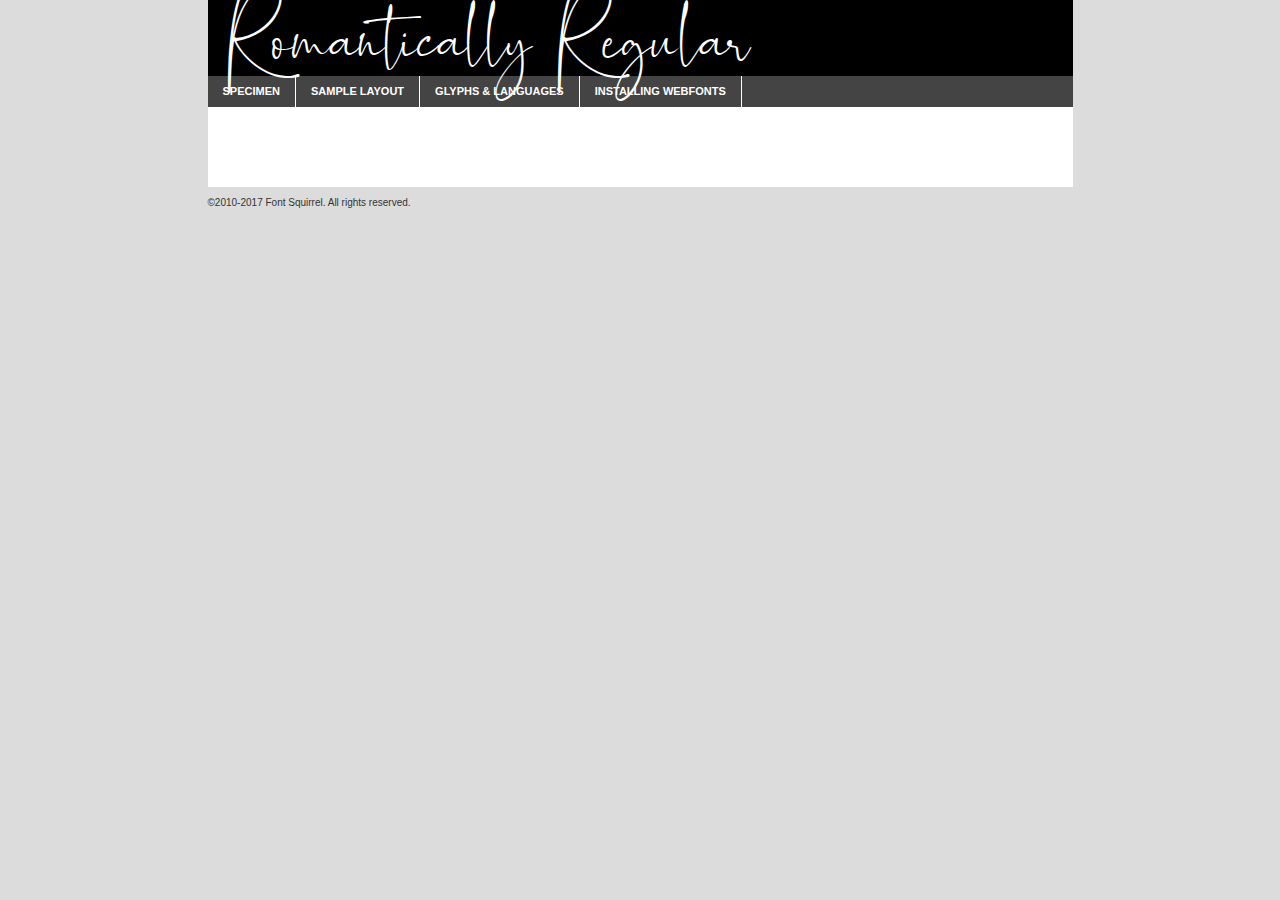
<file: Romantically/romantically-demo.html>
<!DOCTYPE html PUBLIC "-//W3C//DTD XHTML 1.0 Transitional//EN"
	"http://www.w3.org/TR/xhtml1/DTD/xhtml1-transitional.dtd">

<html xmlns="http://www.w3.org/1999/xhtml" xml:lang="en" lang="en">
<head>
	<meta http-equiv="Content-Type" content="text/html; charset=utf-8" />
	<script src="http://ajax.googleapis.com/ajax/libs/jquery/1.7.2/jquery.min.js" type="text/javascript" charset="utf-8"></script>
	<script type="text/javascript">
	(function($){$.fn.easyTabs=function(option){var param=jQuery.extend({fadeSpeed:"fast",defaultContent:1,activeClass:'active'},option);$(this).each(function(){var thisId="#"+this.id;if(param.defaultContent==''){param.defaultContent=1;}
	if(typeof param.defaultContent=="number")
	{var defaultTab=$(thisId+" .tabs li:eq("+(param.defaultContent-1)+") a").attr('href').substr(1);}else{var defaultTab=param.defaultContent;}
	$(thisId+" .tabs li a").each(function(){var tabToHide=$(this).attr('href').substr(1);$("#"+tabToHide).addClass('easytabs-tab-content');});hideAll();changeContent(defaultTab);function hideAll(){$(thisId+" .easytabs-tab-content").hide();}
	function changeContent(tabId){hideAll();$(thisId+" .tabs li").removeClass(param.activeClass);$(thisId+" .tabs li a[href=#"+tabId+"]").closest('li').addClass(param.activeClass);if(param.fadeSpeed!="none")
	{$(thisId+" #"+tabId).fadeIn(param.fadeSpeed);}else{$(thisId+" #"+tabId).show();}}
	$(thisId+" .tabs li").click(function(){var tabId=$(this).find('a').attr('href').substr(1);changeContent(tabId);return false;});});}})(jQuery);
	</script>
	<link rel="stylesheet" href="specimen_files/specimen_stylesheet.css" type="text/css" charset="utf-8" />
	<link rel="stylesheet" href="stylesheet.css" type="text/css" charset="utf-8" />

	<style type="text/css">
					body{
				font-family: 'romanticallyregular';
							}
		</style>

	<title>Romantically Regular Specimen</title>
	
	
	<script type="text/javascript" charset="utf-8">
		$(document).ready(function() {
			$('#container').easyTabs({defaultContent:1});
		});
	</script>
</head>

<body>
<div id="container">
	<div id="header">
		Romantically Regular	</div>
	<ul class="tabs">
		<li><a href="#specimen">Specimen</a></li>
		<li><a href="#layout">Sample Layout</a></li>
				<li><a href="#glyphs">Glyphs &amp; Languages</a></li>
		<li><a href="#installing">Installing Webfonts</a></li>
		
	</ul>
	
	<div id="main_content">

		
			<div id="specimen">
		
				<div class="section">
					<div class="grid12 firstcol">
						<div class="huge">AaBb</div>
					</div>
				</div>
		
				<div class="section">
					<div class="glyph_range">A&#x200B;B&#x200b;C&#x200b;D&#x200b;E&#x200b;F&#x200b;G&#x200b;H&#x200b;I&#x200b;J&#x200b;K&#x200b;L&#x200b;M&#x200b;N&#x200b;O&#x200b;P&#x200b;Q&#x200b;R&#x200b;S&#x200b;T&#x200b;U&#x200b;V&#x200b;W&#x200b;X&#x200b;Y&#x200b;Z&#x200b;a&#x200b;b&#x200b;c&#x200b;d&#x200b;e&#x200b;f&#x200b;g&#x200b;h&#x200b;i&#x200b;j&#x200b;k&#x200b;l&#x200b;m&#x200b;n&#x200b;o&#x200b;p&#x200b;q&#x200b;r&#x200b;s&#x200b;t&#x200b;u&#x200b;v&#x200b;w&#x200b;x&#x200b;y&#x200b;z&#x200b;1&#x200b;2&#x200b;3&#x200b;4&#x200b;5&#x200b;6&#x200b;7&#x200b;8&#x200b;9&#x200b;0&#x200b;&amp;&#x200b;.&#x200b;,&#x200b;?&#x200b;!&#x200b;&#64;&#x200b;(&#x200b;)&#x200b;#&#x200b;$&#x200b;%&#x200b;*&#x200b;+&#x200b;-&#x200b;=&#x200b;:&#x200b;;</div>
				</div>
				<div class="section">
					<div class="grid12 firstcol">
						<table class="sample_table">
							<tr><td>10</td><td class="size10">abcdefghijklmnopqrstuvwxyzABCDEFGHIJKLMNOPQRSTUVWXYZ0123456789abcdefghijklmnopqrstuvwxyzABCDEFGHIJKLMNOPQRSTUVWXYZ0123456789abcdefghijklmnopqrstuvwxyzABCDEFGHIJKLMNOPQRSTUVWXYZ</td></tr>
							<tr><td>11</td><td class="size11">abcdefghijklmnopqrstuvwxyzABCDEFGHIJKLMNOPQRSTUVWXYZ0123456789abcdefghijklmnopqrstuvwxyzABCDEFGHIJKLMNOPQRSTUVWXYZ0123456789abcdefghijklmnopqrstuvwxyzABCDEFGHIJKLMNOPQRSTUVWXYZ</td></tr>
							<tr><td>12</td><td class="size12">abcdefghijklmnopqrstuvwxyzABCDEFGHIJKLMNOPQRSTUVWXYZ0123456789abcdefghijklmnopqrstuvwxyzABCDEFGHIJKLMNOPQRSTUVWXYZ0123456789abcdefghijklmnopqrstuvwxyzABCDEFGHIJKLMNOPQRSTUVWXYZ</td></tr>
							<tr><td>13</td><td class="size13">abcdefghijklmnopqrstuvwxyzABCDEFGHIJKLMNOPQRSTUVWXYZ0123456789abcdefghijklmnopqrstuvwxyzABCDEFGHIJKLMNOPQRSTUVWXYZ0123456789abcdefghijklmnopqrstuvwxyzABCDEFGHIJKLMNOPQRSTUVWXYZ</td></tr>
							<tr><td>14</td><td class="size14">abcdefghijklmnopqrstuvwxyzABCDEFGHIJKLMNOPQRSTUVWXYZ0123456789abcdefghijklmnopqrstuvwxyzABCDEFGHIJKLMNOPQRSTUVWXYZ0123456789abcdefghijklmnopqrstuvwxyzABCDEFGHIJKLMNOPQRSTUVWXYZ</td></tr>
							<tr><td>16</td><td class="size16">abcdefghijklmnopqrstuvwxyzABCDEFGHIJKLMNOPQRSTUVWXYZ0123456789abcdefghijklmnopqrstuvwxyzABCDEFGHIJKLMNOPQRSTUVWXYZ</td></tr>
							<tr><td>18</td><td class="size18">abcdefghijklmnopqrstuvwxyzABCDEFGHIJKLMNOPQRSTUVWXYZ0123456789abcdefghijklmnopqrstuvwxyzABCDEFGHIJKLMNOPQRSTUVWXYZ</td></tr>
							<tr><td>20</td><td class="size20">abcdefghijklmnopqrstuvwxyzABCDEFGHIJKLMNOPQRSTUVWXYZ0123456789abcdefghijklmnopqrstuvwxyzABCDEFGHIJKLMNOPQRSTUVWXYZ</td></tr>
							<tr><td>24</td><td class="size24">abcdefghijklmnopqrstuvwxyzABCDEFGHIJKLMNOPQRSTUVWXYZ0123456789abcdefghijklmnopqrstuvwxyzABCDEFGHIJKLMNOPQRSTUVWXYZ</td></tr>
							<tr><td>30</td><td class="size30">abcdefghijklmnopqrstuvwxyzABCDEFGHIJKLMNOPQRSTUVWXYZ0123456789abcdefghijklmnopqrstuvwxyzABCDEFGHIJKLMNOPQRSTUVWXYZ</td></tr>
							<tr><td>36</td><td class="size36">abcdefghijklmnopqrstuvwxyzABCDEFGHIJKLMNOPQRSTUVWXYZ0123456789abcdefghijklmnopqrstuvwxyzABCDEFGHIJKLMNOPQRSTUVWXYZ</td></tr>
							<tr><td>48</td><td class="size48">abcdefghijklmnopqrstuvwxyzABCDEFGHIJKLMNOPQRSTUVWXYZ0123456789abcdefghijklmnopqrstuvwxyzABCDEFGHIJKLMNOPQRSTUVWXYZ</td></tr>
							<tr><td>60</td><td class="size60">abcdefghijklmnopqrstuvwxyzABCDEFGHIJKLMNOPQRSTUVWXYZ0123456789abcdefghijklmnopqrstuvwxyzABCDEFGHIJKLMNOPQRSTUVWXYZ</td></tr>
							<tr><td>72</td><td class="size72">abcdefghijklmnopqrstuvwxyzABCDEFGHIJKLMNOPQRSTUVWXYZ0123456789abcdefghijklmnopqrstuvwxyzABCDEFGHIJKLMNOPQRSTUVWXYZ</td></tr>
							<tr><td>90</td><td class="size90">abcdefghijklmnopqrstuvwxyzABCDEFGHIJKLMNOPQRSTUVWXYZ0123456789abcdefghijklmnopqrstuvwxyzABCDEFGHIJKLMNOPQRSTUVWXYZ</td></tr>
						</table>
				
					</div>
			
				</div>
		
		
		
								<div class="section" id="bodycomparison">


										<div id="xheight">
				<div class="fontbody">&#x25FC;&#x25FC;&#x25FC;&#x25FC;&#x25FC;&#x25FC;&#x25FC;&#x25FC;&#x25FC;&#x25FC;&#x25FC;&#x25FC;&#x25FC;&#x25FC;&#x25FC;&#x25FC;&#x25FC;&#x25FC;&#x25FC;&#x25FC;&#x25FC;&#x25FC;&#x25FC;&#x25FC;&#x25FC;&#x25FC;&#x25FC;&#x25FC;&#x25FC;&#x25FC;&#x25FC;&#x25FC;&#x25FC;&#x25FC;&#x25FC;&#x25FC;&#x25FC;&#x25FC;&#x25FC;&#x25FC;&#x25FC;&#x25FC;&#x25FC;&#x25FC;&#x25FC;&#x25FC;&#x25FC;&#x25FC;&#x25FC;&#x25FC;&#x25FC;&#x25FC;&#x25FC;&#x25FC;&#x25FC;&#x25FC;&#x25FC;&#x25FC;&#x25FC;&#x25FC;&#x25FC;&#x25FC;&#x25FC;&#x25FC;&#x25FC;&#x25FC;&#x25FC;&#x25FC;&#x25FC;&#x25FC;&#x25FC;&#x25FC;&#x25FC;&#x25FC;&#x25FC;&#x25FC;&#x25FC;&#x25FC;&#x25FC;&#x25FC;&#x25FC;&#x25FC;&#x25FC;&#x25FC;&#x25FC;&#x25FC;&#x25FC;&#x25FC;&#x25FC;&#x25FC;&#x25FC;&#x25FC;&#x25FC;&#x25FC;&#x25FC;&#x25FC;&#x25FC;&#x25FC;&#x25FC;body</div><div class="arialbody">body</div><div class="verdanabody">body</div><div class="georgiabody">body</div></div>
										<div class="fontbody" style="z-index:1">
											body<span>Romantically Regular</span>
										</div>
										<div class="arialbody" style="z-index:1">
											body<span>Arial</span>
										</div>
										<div class="verdanabody" style="z-index:1">
											body<span>Verdana</span>
										</div>
										<div class="georgiabody" style="z-index:1">
											body<span>Georgia</span>
										</div>



								</div>
		
		
				<div class="section psample psample_row1" id="">
					
					<div class="grid2 firstcol">
						<p class="size10"><span>10.</span>Aenean lacinia bibendum nulla sed consectetur. Fusce dapibus, tellus ac cursus commodo, tortor mauris condimentum nibh, ut fermentum massa justo sit amet risus. Nullam id dolor id nibh ultricies vehicula ut id elit. Cum sociis natoque penatibus et magnis dis parturient montes, nascetur ridiculus mus. Nulla vitae elit libero, a pharetra augue.</p>
			
					</div>
					<div class="grid3">
						<p class="size11"><span>11.</span>Aenean lacinia bibendum nulla sed consectetur. Fusce dapibus, tellus ac cursus commodo, tortor mauris condimentum nibh, ut fermentum massa justo sit amet risus. Nullam id dolor id nibh ultricies vehicula ut id elit. Cum sociis natoque penatibus et magnis dis parturient montes, nascetur ridiculus mus. Nulla vitae elit libero, a pharetra augue.</p>
			
					</div>
					<div class="grid3">
						<p class="size12"><span>12.</span>Aenean lacinia bibendum nulla sed consectetur. Fusce dapibus, tellus ac cursus commodo, tortor mauris condimentum nibh, ut fermentum massa justo sit amet risus. Nullam id dolor id nibh ultricies vehicula ut id elit. Cum sociis natoque penatibus et magnis dis parturient montes, nascetur ridiculus mus. Nulla vitae elit libero, a pharetra augue.</p>
			
					</div>
					<div class="grid4">
						<p class="size13"><span>13.</span>Aenean lacinia bibendum nulla sed consectetur. Fusce dapibus, tellus ac cursus commodo, tortor mauris condimentum nibh, ut fermentum massa justo sit amet risus. Nullam id dolor id nibh ultricies vehicula ut id elit. Cum sociis natoque penatibus et magnis dis parturient montes, nascetur ridiculus mus. Nulla vitae elit libero, a pharetra augue.</p>
			
					</div>
					<div class="white_blend"></div>
					
				</div>
				<div class="section psample psample_row2" id="">
					<div class="grid3 firstcol">
						<p class="size14"><span>14.</span>Aenean lacinia bibendum nulla sed consectetur. Fusce dapibus, tellus ac cursus commodo, tortor mauris condimentum nibh, ut fermentum massa justo sit amet risus. Nullam id dolor id nibh ultricies vehicula ut id elit. Cum sociis natoque penatibus et magnis dis parturient montes, nascetur ridiculus mus. Nulla vitae elit libero, a pharetra augue.</p>
			
					</div>
					<div class="grid4">
						<p class="size16"><span>16.</span>Aenean lacinia bibendum nulla sed consectetur. Fusce dapibus, tellus ac cursus commodo, tortor mauris condimentum nibh, ut fermentum massa justo sit amet risus. Nullam id dolor id nibh ultricies vehicula ut id elit. Cum sociis natoque penatibus et magnis dis parturient montes, nascetur ridiculus mus. Nulla vitae elit libero, a pharetra augue.</p>
			
					</div>
					<div class="grid5">
						<p class="size18"><span>18.</span>Aenean lacinia bibendum nulla sed consectetur. Fusce dapibus, tellus ac cursus commodo, tortor mauris condimentum nibh, ut fermentum massa justo sit amet risus. Nullam id dolor id nibh ultricies vehicula ut id elit. Cum sociis natoque penatibus et magnis dis parturient montes, nascetur ridiculus mus. Nulla vitae elit libero, a pharetra augue.</p>
			
					</div>

					<div class="white_blend"></div>

				</div>
				
				<div class="section psample psample_row3" id="">
					<div class="grid5 firstcol">
						<p class="size20"><span>20.</span>Aenean lacinia bibendum nulla sed consectetur. Fusce dapibus, tellus ac cursus commodo, tortor mauris condimentum nibh, ut fermentum massa justo sit amet risus. Nullam id dolor id nibh ultricies vehicula ut id elit. Cum sociis natoque penatibus et magnis dis parturient montes, nascetur ridiculus mus. Nulla vitae elit libero, a pharetra augue.</p>
					</div>
					<div class="grid7">
						<p class="size24"><span>24.</span>Aenean lacinia bibendum nulla sed consectetur. Fusce dapibus, tellus ac cursus commodo, tortor mauris condimentum nibh, ut fermentum massa justo sit amet risus. Nullam id dolor id nibh ultricies vehicula ut id elit. Cum sociis natoque penatibus et magnis dis parturient montes, nascetur ridiculus mus. Nulla vitae elit libero, a pharetra augue.</p>
					</div>
					
					<div class="white_blend"></div>
					
				</div>
				
				<div class="section psample psample_row4" id="">
					<div class="grid12 firstcol">
						<p class="size30"><span>30.</span>Aenean lacinia bibendum nulla sed consectetur. Fusce dapibus, tellus ac cursus commodo, tortor mauris condimentum nibh, ut fermentum massa justo sit amet risus. Nullam id dolor id nibh ultricies vehicula ut id elit. Cum sociis natoque penatibus et magnis dis parturient montes, nascetur ridiculus mus. Nulla vitae elit libero, a pharetra augue.</p>
					</div>
					<div class="white_blend"></div>
					
				</div>
				
				
				
				<div class="section psample psample_row1 fullreverse">
					<div class="grid2 firstcol">
						<p class="size10"><span>10.</span>Aenean lacinia bibendum nulla sed consectetur. Fusce dapibus, tellus ac cursus commodo, tortor mauris condimentum nibh, ut fermentum massa justo sit amet risus. Nullam id dolor id nibh ultricies vehicula ut id elit. Cum sociis natoque penatibus et magnis dis parturient montes, nascetur ridiculus mus. Nulla vitae elit libero, a pharetra augue.</p>
			
					</div>
					<div class="grid3">
						<p class="size11"><span>11.</span>Aenean lacinia bibendum nulla sed consectetur. Fusce dapibus, tellus ac cursus commodo, tortor mauris condimentum nibh, ut fermentum massa justo sit amet risus. Nullam id dolor id nibh ultricies vehicula ut id elit. Cum sociis natoque penatibus et magnis dis parturient montes, nascetur ridiculus mus. Nulla vitae elit libero, a pharetra augue.</p>
			
					</div>
					<div class="grid3">
						<p class="size12"><span>12.</span>Aenean lacinia bibendum nulla sed consectetur. Fusce dapibus, tellus ac cursus commodo, tortor mauris condimentum nibh, ut fermentum massa justo sit amet risus. Nullam id dolor id nibh ultricies vehicula ut id elit. Cum sociis natoque penatibus et magnis dis parturient montes, nascetur ridiculus mus. Nulla vitae elit libero, a pharetra augue.</p>
			
					</div>
					<div class="grid4">
						<p class="size13"><span>13.</span>Aenean lacinia bibendum nulla sed consectetur. Fusce dapibus, tellus ac cursus commodo, tortor mauris condimentum nibh, ut fermentum massa justo sit amet risus. Nullam id dolor id nibh ultricies vehicula ut id elit. Cum sociis natoque penatibus et magnis dis parturient montes, nascetur ridiculus mus. Nulla vitae elit libero, a pharetra augue.</p>
			
					</div>
					<div class="black_blend"></div>
					
				</div>
				
				<div class="section psample psample_row2 fullreverse">
					<div class="grid3 firstcol">
						<p class="size14"><span>14.</span>Aenean lacinia bibendum nulla sed consectetur. Fusce dapibus, tellus ac cursus commodo, tortor mauris condimentum nibh, ut fermentum massa justo sit amet risus. Nullam id dolor id nibh ultricies vehicula ut id elit. Cum sociis natoque penatibus et magnis dis parturient montes, nascetur ridiculus mus. Nulla vitae elit libero, a pharetra augue.</p>
			
					</div>
					<div class="grid4">
						<p class="size16"><span>16.</span>Aenean lacinia bibendum nulla sed consectetur. Fusce dapibus, tellus ac cursus commodo, tortor mauris condimentum nibh, ut fermentum massa justo sit amet risus. Nullam id dolor id nibh ultricies vehicula ut id elit. Cum sociis natoque penatibus et magnis dis parturient montes, nascetur ridiculus mus. Nulla vitae elit libero, a pharetra augue.</p>
			
					</div>
					<div class="grid5">
						<p class="size18"><span>18.</span>Aenean lacinia bibendum nulla sed consectetur. Fusce dapibus, tellus ac cursus commodo, tortor mauris condimentum nibh, ut fermentum massa justo sit amet risus. Nullam id dolor id nibh ultricies vehicula ut id elit. Cum sociis natoque penatibus et magnis dis parturient montes, nascetur ridiculus mus. Nulla vitae elit libero, a pharetra augue.</p>
			
					</div>
					<div class="black_blend"></div>

				</div>
				
				<div class="section psample fullreverse psample_row3" id="">
					<div class="grid5 firstcol">
						<p class="size20"><span>20.</span>Aenean lacinia bibendum nulla sed consectetur. Fusce dapibus, tellus ac cursus commodo, tortor mauris condimentum nibh, ut fermentum massa justo sit amet risus. Nullam id dolor id nibh ultricies vehicula ut id elit. Cum sociis natoque penatibus et magnis dis parturient montes, nascetur ridiculus mus. Nulla vitae elit libero, a pharetra augue.</p>
					</div>
					<div class="grid7">
						<p class="size24"><span>24.</span>Aenean lacinia bibendum nulla sed consectetur. Fusce dapibus, tellus ac cursus commodo, tortor mauris condimentum nibh, ut fermentum massa justo sit amet risus. Nullam id dolor id nibh ultricies vehicula ut id elit. Cum sociis natoque penatibus et magnis dis parturient montes, nascetur ridiculus mus. Nulla vitae elit libero, a pharetra augue.</p>
					</div>
					
					<div class="black_blend"></div>
					
				</div>
				
				<div class="section psample fullreverse psample_row4" id="" style="border-bottom: 20px #000 solid;">
					<div class="grid12 firstcol">
						<p class="size30"><span>30.</span>Aenean lacinia bibendum nulla sed consectetur. Fusce dapibus, tellus ac cursus commodo, tortor mauris condimentum nibh, ut fermentum massa justo sit amet risus. Nullam id dolor id nibh ultricies vehicula ut id elit. Cum sociis natoque penatibus et magnis dis parturient montes, nascetur ridiculus mus. Nulla vitae elit libero, a pharetra augue.</p>
					</div>
					<div class="black_blend"></div>
					
				</div>
				
				
				
				
			</div>
			
			<div id="layout">
				
				<div class="section">
					
					<div class="grid12 firstcol">
						<h1>Lorem Ipsum Dolor</h1>
						<h2>Etiam porta sem malesuada magna mollis euismod</h2>
						
						<p class="byline">By <a href="#link">Aenean Lacinia</a></p>
					</div>
				</div>
				<div class="section">
					<div class="grid8 firstcol">
						<p class="large">Donec sed odio dui. Morbi leo risus, porta ac consectetur ac, vestibulum at eros. Fusce dapibus, tellus ac cursus commodo, tortor mauris condimentum nibh, ut fermentum massa justo sit amet risus. </p>

						
						<h3>Pellentesque ornare sem</h3>

						<p>Maecenas sed diam eget risus varius blandit sit amet non magna. Maecenas faucibus mollis interdum. Donec ullamcorper nulla non metus auctor fringilla. Nullam id dolor id nibh ultricies vehicula ut id elit. Nullam id dolor id nibh ultricies vehicula ut id elit. </p>

						<p>Aenean eu leo quam. Pellentesque ornare sem lacinia quam venenatis vestibulum. Lorem ipsum dolor sit amet, consectetur adipiscing elit. Cum sociis natoque penatibus et magnis dis parturient montes, nascetur ridiculus mus. </p>

						<p>Nulla vitae elit libero, a pharetra augue. Praesent commodo cursus magna, vel scelerisque nisl consectetur et. Aenean lacinia bibendum nulla sed consectetur. </p>

						<p>Nullam quis risus eget urna mollis ornare vel eu leo. Nullam quis risus eget urna mollis ornare vel eu leo. Maecenas sed diam eget risus varius blandit sit amet non magna. Donec ullamcorper nulla non metus auctor fringilla. </p>

						<h3>Cras mattis consectetur</h3>

						<p>Aenean eu leo quam. Pellentesque ornare sem lacinia quam venenatis vestibulum. Aenean lacinia bibendum nulla sed consectetur. Integer posuere erat a ante venenatis dapibus posuere velit aliquet. Cras mattis consectetur purus sit amet fermentum. </p>

						<p>Nullam id dolor id nibh ultricies vehicula ut id elit. Nullam quis risus eget urna mollis ornare vel eu leo. Cras mattis consectetur purus sit amet fermentum.</p>
					</div>
					
					<div class="grid4 sidebar">
						
						<div class="box reverse">
							<p class="last">Nullam quis risus eget urna mollis ornare vel eu leo. Donec ullamcorper nulla non metus auctor fringilla. Cras mattis consectetur purus sit amet fermentum. Sed posuere consectetur est at lobortis. Lorem ipsum dolor sit amet, consectetur adipiscing elit. </p>
						</div>
						
						<p class="caption">Maecenas sed diam eget risus varius.</p>

						<p>Vestibulum id ligula porta felis euismod semper. Integer posuere erat a ante venenatis dapibus posuere velit aliquet. Vestibulum id ligula porta felis euismod semper. Sed posuere consectetur est at lobortis. Maecenas sed diam eget risus varius blandit sit amet non magna. Fusce dapibus, tellus ac cursus commodo, tortor mauris condimentum nibh, ut fermentum massa justo sit amet risus. </p>

					

						<p>Duis mollis, est non commodo luctus, nisi erat porttitor ligula, eget lacinia odio sem nec elit. Aenean lacinia bibendum nulla sed consectetur. Vivamus sagittis lacus vel augue laoreet rutrum faucibus dolor auctor. Aenean lacinia bibendum nulla sed consectetur. Nullam quis risus eget urna mollis ornare vel eu leo. </p>

						<p>Praesent commodo cursus magna, vel scelerisque nisl consectetur et. Donec ullamcorper nulla non metus auctor fringilla. Maecenas faucibus mollis interdum. Fusce dapibus, tellus ac cursus commodo, tortor mauris condimentum nibh, ut fermentum massa justo sit amet risus. </p>

					</div>
				</div>
				
			</div>


			



		<div id="glyphs">
			<div class="section">
				<div class="grid12 firstcol">
			
				<h1>Language Support</h1>
				<p>The subset of Romantically Regular in this kit supports the following languages:<br />
			
					Albanian, Basque, Breton, Chamorro, Danish, Dutch, English, Faroese, Finnish, French, Frisian, Galician, German, Icelandic, Italian, Malagasy, Norwegian, Portuguese, Spanish, Alsatian, Aragonese, Arapaho, Arrernte, Asturian, Aymara, Bislama, Cebuano, Corsican, Fijian, French_creole, Genoese, Gilbertese, Greenlandic, Haitian_creole, Hiligaynon, Hmong, Hopi, Ibanag, Iloko_ilokano, Indonesian, Interglossa_glosa, Interlingua, Irish_gaelic, Jerriais, Lojban, Lombard, Luxembourgeois, Manx, Mohawk, Norfolk_pitcairnese, Occitan, Oromo, Pangasinan, Papiamento, Piedmontese, Potawatomi, Rhaeto-romance, Romansh, Rotokas, Sami_lule, Samoan, Sardinian, Scots_gaelic, Seychelles_creole, Shona, Sicilian, Somali, Southern_ndebele, Swahili, Swati_swazi, Tagalog_filipino_pilipino, Tetum, Tok_pisin, Uyghur_latinized, Volapuk, Walloon, Warlpiri, Xhosa, Yapese, Zulu, Latinbasic, Ubasic, Demo				</p>
				<h1>Glyph Chart</h1>
				<p>The subset of Romantically Regular in this kit includes all the glyphs listed below. Unicode entities are included above each glyph to help you insert individual characters into your layout.</p>
				<div id="glyph_chart">
			
																				 <div><p>&amp;#29;</p>&#29;</div>
																				 <div><p>&amp;#13;</p>&#13;</div>
																				 <div><p>&amp;#29;</p>&#29;</div>
																				 <div><p>&amp;#32;</p>&#32;</div>
																				 <div><p>&amp;#33;</p>&#33;</div>
																				 <div><p>&amp;#34;</p>&#34;</div>
																				 <div><p>&amp;#35;</p>&#35;</div>
																				 <div><p>&amp;#36;</p>&#36;</div>
																				 <div><p>&amp;#37;</p>&#37;</div>
																				 <div><p>&amp;#38;</p>&#38;</div>
																				 <div><p>&amp;#39;</p>&#39;</div>
																				 <div><p>&amp;#40;</p>&#40;</div>
																				 <div><p>&amp;#41;</p>&#41;</div>
																				 <div><p>&amp;#42;</p>&#42;</div>
																				 <div><p>&amp;#43;</p>&#43;</div>
																				 <div><p>&amp;#44;</p>&#44;</div>
																				 <div><p>&amp;#45;</p>&#45;</div>
																				 <div><p>&amp;#46;</p>&#46;</div>
																				 <div><p>&amp;#47;</p>&#47;</div>
																				 <div><p>&amp;#48;</p>&#48;</div>
																				 <div><p>&amp;#49;</p>&#49;</div>
																				 <div><p>&amp;#50;</p>&#50;</div>
																				 <div><p>&amp;#51;</p>&#51;</div>
																				 <div><p>&amp;#52;</p>&#52;</div>
																				 <div><p>&amp;#53;</p>&#53;</div>
																				 <div><p>&amp;#54;</p>&#54;</div>
																				 <div><p>&amp;#55;</p>&#55;</div>
																				 <div><p>&amp;#56;</p>&#56;</div>
																				 <div><p>&amp;#57;</p>&#57;</div>
																				 <div><p>&amp;#58;</p>&#58;</div>
																				 <div><p>&amp;#59;</p>&#59;</div>
																				 <div><p>&amp;#60;</p>&#60;</div>
																				 <div><p>&amp;#61;</p>&#61;</div>
																				 <div><p>&amp;#62;</p>&#62;</div>
																				 <div><p>&amp;#63;</p>&#63;</div>
																				 <div><p>&amp;#64;</p>&#64;</div>
																				 <div><p>&amp;#65;</p>&#65;</div>
																				 <div><p>&amp;#66;</p>&#66;</div>
																				 <div><p>&amp;#67;</p>&#67;</div>
																				 <div><p>&amp;#68;</p>&#68;</div>
																				 <div><p>&amp;#69;</p>&#69;</div>
																				 <div><p>&amp;#70;</p>&#70;</div>
																				 <div><p>&amp;#71;</p>&#71;</div>
																				 <div><p>&amp;#72;</p>&#72;</div>
																				 <div><p>&amp;#73;</p>&#73;</div>
																				 <div><p>&amp;#74;</p>&#74;</div>
																				 <div><p>&amp;#75;</p>&#75;</div>
																				 <div><p>&amp;#76;</p>&#76;</div>
																				 <div><p>&amp;#77;</p>&#77;</div>
																				 <div><p>&amp;#78;</p>&#78;</div>
																				 <div><p>&amp;#79;</p>&#79;</div>
																				 <div><p>&amp;#80;</p>&#80;</div>
																				 <div><p>&amp;#81;</p>&#81;</div>
																				 <div><p>&amp;#82;</p>&#82;</div>
																				 <div><p>&amp;#83;</p>&#83;</div>
																				 <div><p>&amp;#84;</p>&#84;</div>
																				 <div><p>&amp;#85;</p>&#85;</div>
																				 <div><p>&amp;#86;</p>&#86;</div>
																				 <div><p>&amp;#87;</p>&#87;</div>
																				 <div><p>&amp;#88;</p>&#88;</div>
																				 <div><p>&amp;#89;</p>&#89;</div>
																				 <div><p>&amp;#90;</p>&#90;</div>
																				 <div><p>&amp;#91;</p>&#91;</div>
																				 <div><p>&amp;#92;</p>&#92;</div>
																				 <div><p>&amp;#93;</p>&#93;</div>
																				 <div><p>&amp;#94;</p>&#94;</div>
																				 <div><p>&amp;#95;</p>&#95;</div>
																				 <div><p>&amp;#96;</p>&#96;</div>
																				 <div><p>&amp;#97;</p>&#97;</div>
																				 <div><p>&amp;#98;</p>&#98;</div>
																				 <div><p>&amp;#99;</p>&#99;</div>
																				 <div><p>&amp;#100;</p>&#100;</div>
																				 <div><p>&amp;#101;</p>&#101;</div>
																				 <div><p>&amp;#102;</p>&#102;</div>
																				 <div><p>&amp;#103;</p>&#103;</div>
																				 <div><p>&amp;#104;</p>&#104;</div>
																				 <div><p>&amp;#105;</p>&#105;</div>
																				 <div><p>&amp;#106;</p>&#106;</div>
																				 <div><p>&amp;#107;</p>&#107;</div>
																				 <div><p>&amp;#108;</p>&#108;</div>
																				 <div><p>&amp;#109;</p>&#109;</div>
																				 <div><p>&amp;#110;</p>&#110;</div>
																				 <div><p>&amp;#111;</p>&#111;</div>
																				 <div><p>&amp;#112;</p>&#112;</div>
																				 <div><p>&amp;#113;</p>&#113;</div>
																				 <div><p>&amp;#114;</p>&#114;</div>
																				 <div><p>&amp;#115;</p>&#115;</div>
																				 <div><p>&amp;#116;</p>&#116;</div>
																				 <div><p>&amp;#117;</p>&#117;</div>
																				 <div><p>&amp;#118;</p>&#118;</div>
																				 <div><p>&amp;#119;</p>&#119;</div>
																				 <div><p>&amp;#120;</p>&#120;</div>
																				 <div><p>&amp;#121;</p>&#121;</div>
																				 <div><p>&amp;#122;</p>&#122;</div>
																				 <div><p>&amp;#123;</p>&#123;</div>
																				 <div><p>&amp;#124;</p>&#124;</div>
																				 <div><p>&amp;#125;</p>&#125;</div>
																				 <div><p>&amp;#126;</p>&#126;</div>
																				 <div><p>&amp;#160;</p>&#160;</div>
																				 <div><p>&amp;#161;</p>&#161;</div>
																				 <div><p>&amp;#162;</p>&#162;</div>
																				 <div><p>&amp;#163;</p>&#163;</div>
																				 <div><p>&amp;#165;</p>&#165;</div>
																				 <div><p>&amp;#169;</p>&#169;</div>
																				 <div><p>&amp;#170;</p>&#170;</div>
																				 <div><p>&amp;#173;</p>&#173;</div>
																				 <div><p>&amp;#174;</p>&#174;</div>
																				 <div><p>&amp;#177;</p>&#177;</div>
																				 <div><p>&amp;#178;</p>&#178;</div>
																				 <div><p>&amp;#179;</p>&#179;</div>
																				 <div><p>&amp;#180;</p>&#180;</div>
																				 <div><p>&amp;#185;</p>&#185;</div>
																				 <div><p>&amp;#186;</p>&#186;</div>
																				 <div><p>&amp;#191;</p>&#191;</div>
																				 <div><p>&amp;#192;</p>&#192;</div>
																				 <div><p>&amp;#193;</p>&#193;</div>
																				 <div><p>&amp;#194;</p>&#194;</div>
																				 <div><p>&amp;#195;</p>&#195;</div>
																				 <div><p>&amp;#196;</p>&#196;</div>
																				 <div><p>&amp;#197;</p>&#197;</div>
																				 <div><p>&amp;#198;</p>&#198;</div>
																				 <div><p>&amp;#199;</p>&#199;</div>
																				 <div><p>&amp;#200;</p>&#200;</div>
																				 <div><p>&amp;#201;</p>&#201;</div>
																				 <div><p>&amp;#202;</p>&#202;</div>
																				 <div><p>&amp;#203;</p>&#203;</div>
																				 <div><p>&amp;#204;</p>&#204;</div>
																				 <div><p>&amp;#205;</p>&#205;</div>
																				 <div><p>&amp;#206;</p>&#206;</div>
																				 <div><p>&amp;#207;</p>&#207;</div>
																				 <div><p>&amp;#208;</p>&#208;</div>
																				 <div><p>&amp;#209;</p>&#209;</div>
																				 <div><p>&amp;#210;</p>&#210;</div>
																				 <div><p>&amp;#211;</p>&#211;</div>
																				 <div><p>&amp;#212;</p>&#212;</div>
																				 <div><p>&amp;#213;</p>&#213;</div>
																				 <div><p>&amp;#214;</p>&#214;</div>
																				 <div><p>&amp;#215;</p>&#215;</div>
																				 <div><p>&amp;#216;</p>&#216;</div>
																				 <div><p>&amp;#217;</p>&#217;</div>
																				 <div><p>&amp;#218;</p>&#218;</div>
																				 <div><p>&amp;#219;</p>&#219;</div>
																				 <div><p>&amp;#220;</p>&#220;</div>
																				 <div><p>&amp;#221;</p>&#221;</div>
																				 <div><p>&amp;#222;</p>&#222;</div>
																				 <div><p>&amp;#223;</p>&#223;</div>
																				 <div><p>&amp;#224;</p>&#224;</div>
																				 <div><p>&amp;#225;</p>&#225;</div>
																				 <div><p>&amp;#226;</p>&#226;</div>
																				 <div><p>&amp;#227;</p>&#227;</div>
																				 <div><p>&amp;#228;</p>&#228;</div>
																				 <div><p>&amp;#229;</p>&#229;</div>
																				 <div><p>&amp;#230;</p>&#230;</div>
																				 <div><p>&amp;#231;</p>&#231;</div>
																				 <div><p>&amp;#232;</p>&#232;</div>
																				 <div><p>&amp;#233;</p>&#233;</div>
																				 <div><p>&amp;#234;</p>&#234;</div>
																				 <div><p>&amp;#235;</p>&#235;</div>
																				 <div><p>&amp;#236;</p>&#236;</div>
																				 <div><p>&amp;#237;</p>&#237;</div>
																				 <div><p>&amp;#238;</p>&#238;</div>
																				 <div><p>&amp;#239;</p>&#239;</div>
																				 <div><p>&amp;#240;</p>&#240;</div>
																				 <div><p>&amp;#241;</p>&#241;</div>
																				 <div><p>&amp;#242;</p>&#242;</div>
																				 <div><p>&amp;#243;</p>&#243;</div>
																				 <div><p>&amp;#244;</p>&#244;</div>
																				 <div><p>&amp;#245;</p>&#245;</div>
																				 <div><p>&amp;#246;</p>&#246;</div>
																				 <div><p>&amp;#247;</p>&#247;</div>
																				 <div><p>&amp;#248;</p>&#248;</div>
																				 <div><p>&amp;#249;</p>&#249;</div>
																				 <div><p>&amp;#250;</p>&#250;</div>
																				 <div><p>&amp;#251;</p>&#251;</div>
																				 <div><p>&amp;#252;</p>&#252;</div>
																				 <div><p>&amp;#253;</p>&#253;</div>
																				 <div><p>&amp;#254;</p>&#254;</div>
																				 <div><p>&amp;#255;</p>&#255;</div>
																				 <div><p>&amp;#338;</p>&#338;</div>
																				 <div><p>&amp;#339;</p>&#339;</div>
																				 <div><p>&amp;#376;</p>&#376;</div>
																				 <div><p>&amp;#8192;</p>&#8192;</div>
																				 <div><p>&amp;#8193;</p>&#8193;</div>
																				 <div><p>&amp;#8194;</p>&#8194;</div>
																				 <div><p>&amp;#8195;</p>&#8195;</div>
																				 <div><p>&amp;#8196;</p>&#8196;</div>
																				 <div><p>&amp;#8197;</p>&#8197;</div>
																				 <div><p>&amp;#8198;</p>&#8198;</div>
																				 <div><p>&amp;#8199;</p>&#8199;</div>
																				 <div><p>&amp;#8200;</p>&#8200;</div>
																				 <div><p>&amp;#8201;</p>&#8201;</div>
																				 <div><p>&amp;#8202;</p>&#8202;</div>
																				 <div><p>&amp;#8208;</p>&#8208;</div>
																				 <div><p>&amp;#8209;</p>&#8209;</div>
																				 <div><p>&amp;#8210;</p>&#8210;</div>
																				 <div><p>&amp;#8211;</p>&#8211;</div>
																				 <div><p>&amp;#8212;</p>&#8212;</div>
																				 <div><p>&amp;#8216;</p>&#8216;</div>
																				 <div><p>&amp;#8217;</p>&#8217;</div>
																				 <div><p>&amp;#8218;</p>&#8218;</div>
																				 <div><p>&amp;#8220;</p>&#8220;</div>
																				 <div><p>&amp;#8221;</p>&#8221;</div>
																				 <div><p>&amp;#8222;</p>&#8222;</div>
																				 <div><p>&amp;#8239;</p>&#8239;</div>
																				 <div><p>&amp;#8287;</p>&#8287;</div>
																				 <div><p>&amp;#8364;</p>&#8364;</div>
																				 <div><p>&amp;#8482;</p>&#8482;</div>
																				 <div><p>&amp;#9724;</p>&#9724;</div>
																																						</div>	
				</div>
		
		
			</div>
		</div>
		
		
		<div id="specs">
			
		</div>
	
		<div id="installing">
			<div class="section">
				<div class="grid7 firstcol">
					<h1>Installing Webfonts</h1>
					
					<p>Webfonts are supported by all major browser platforms but not all in the same way. There are currently four different font formats that must be included in order to target all browsers. This includes TTF, WOFF, EOT and SVG.</p>
					
					<h2>1. Upload your webfonts</h2>
					<p>You must upload your webfont kit to your website. They should be in or near the same directory as your CSS files.</p>
					
					<h2>2. Include the webfont stylesheet</h2>
					<p>A special CSS @font-face declaration helps the various browsers select the appropriate font it needs without causing you a bunch of headaches. Learn more about this syntax by reading the <a href="https://www.fontspring.com/blog/further-hardening-of-the-bulletproof-syntax">Fontspring blog post</a> about it. The code for it is as follows:</p>


<code>
@font-face{ 
	font-family: 'MyWebFont';
	src: url('WebFont.eot');
	src: url('WebFont.eot?#iefix') format('embedded-opentype'),
	     url('WebFont.woff') format('woff'),
	     url('WebFont.ttf') format('truetype'),
	     url('WebFont.svg#webfont') format('svg');
}
</code>

	<p>We've already gone ahead and generated the code for you. All you have to do is link to the stylesheet in your HTML, like this:</p>
	<code>&lt;link rel=&quot;stylesheet&quot; href=&quot;stylesheet.css&quot; type=&quot;text/css&quot; charset=&quot;utf-8&quot; /&gt;</code>

					<h2>3. Modify your own stylesheet</h2>
					<p>To take advantage of your new fonts, you must tell your stylesheet to use them. Look at the original @font-face declaration above and find the property called "font-family." The name linked there will be what you use to reference the font. Prepend that webfont name to the font stack in the "font-family" property, inside the selector you want to change. For example:</p>
<code>p { font-family: 'WebFont', Arial, sans-serif; }</code>

<h2>4. Test</h2>
<p>Getting webfonts to work cross-browser <em>can</em> be tricky. Use the information in the sidebar to help you if you find that fonts aren't loading in a particular browser.</p>
				</div>
				
				<div class="grid5 sidebar">
					<div class="box">
						<h2>Troubleshooting<br />Font-Face Problems</h2>
						<p>Having trouble getting your webfonts to load in your new website? Here are some tips to sort out what might be the problem.</p>

						<h3>Fonts not showing in any browser</h3>

						<p>This sounds like you need to work on the plumbing. You either did not upload the fonts to the correct directory, or you did not link the fonts properly in the CSS. If you've confirmed that all this is correct and you still have a problem, take a look at your .htaccess file and see if requests are getting intercepted.</p>

						<h3>Fonts not loading in iPhone or iPad</h3>

						<p>The most common problem here is that you are serving the fonts from an IIS server. IIS refuses to serve files that have unknown MIME types. If that is the case, you must set the MIME type for SVG to "image/svg+xml" in the server settings. Follow these instructions from Microsoft if you need help.</p>

						<h3>Fonts not loading in Firefox</h3>

						<p>The primary reason for this failure? You are still using a version Firefox older than 3.5. So upgrade already! If that isn't it, then you are very likely serving fonts from a different domain. Firefox requires that all font assets be served from the same domain. Lastly it is possible that you need to add WOFF to your list of MIME types (if you are serving via IIS.)</p>

						<h3>Fonts not loading in IE</h3>

						<p>Are you looking at Internet Explorer on an actual Windows machine or are you cheating by using a service like Adobe BrowserLab? Many of these screenshot services do not render @font-face for IE. Best to test it on a real machine.</p>

						<h3>Fonts not loading in IE9</h3>

						<p>IE9, like Firefox, requires that fonts be served from the same domain as the website. Make sure that is the case.</p>
					</div>
				</div>
			</div>
			
		</div>
	
	</div>
	<div id="footer">
		<p>&copy;2010-2017 Font Squirrel. All rights reserved.</p>
	</div>
</div>
</body>
</html>
</file>
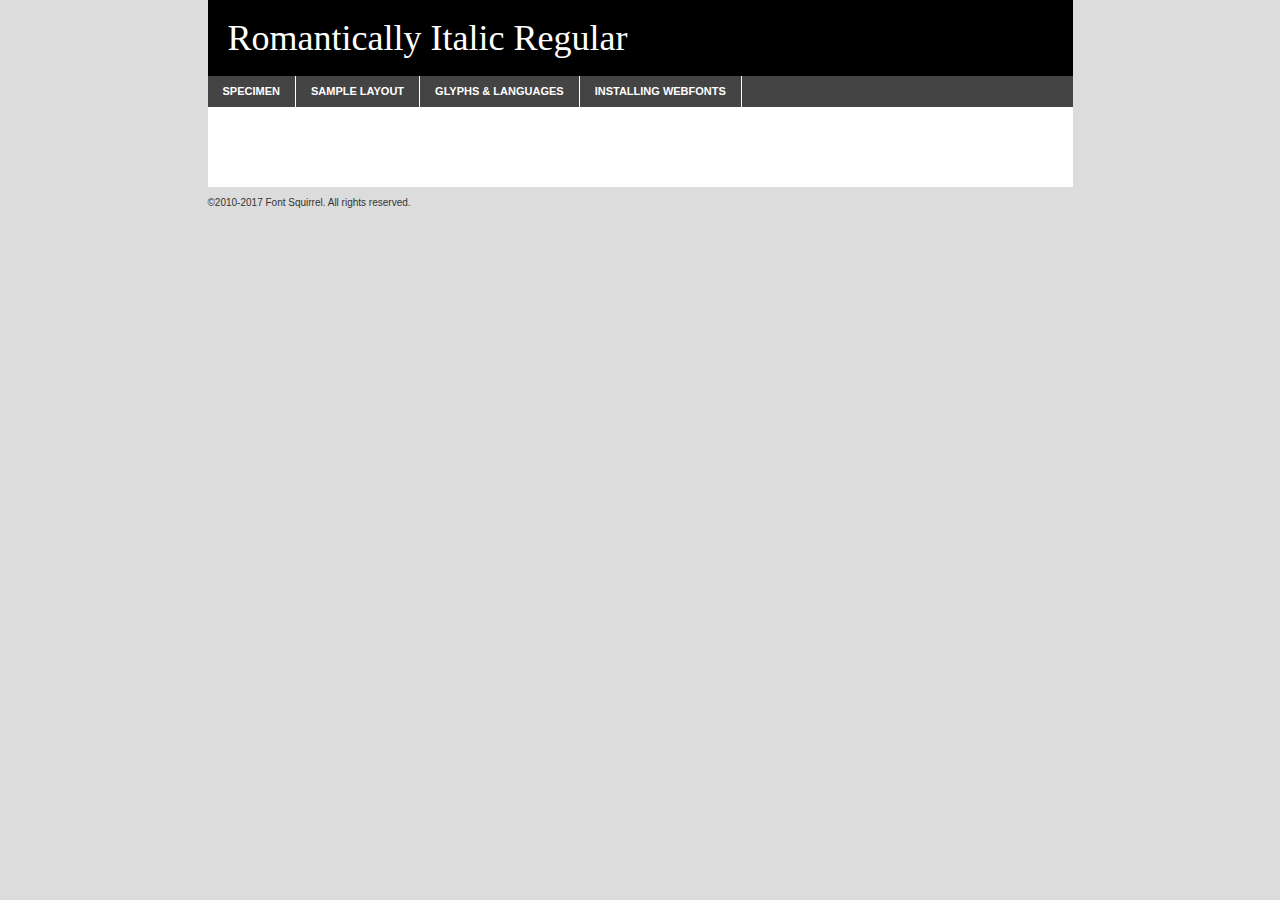
<file: Romantically/romantically_italic-demo.html>
<!DOCTYPE html PUBLIC "-//W3C//DTD XHTML 1.0 Transitional//EN"
	"http://www.w3.org/TR/xhtml1/DTD/xhtml1-transitional.dtd">

<html xmlns="http://www.w3.org/1999/xhtml" xml:lang="en" lang="en">
<head>
	<meta http-equiv="Content-Type" content="text/html; charset=utf-8" />
	<script src="http://ajax.googleapis.com/ajax/libs/jquery/1.7.2/jquery.min.js" type="text/javascript" charset="utf-8"></script>
	<script type="text/javascript">
	(function($){$.fn.easyTabs=function(option){var param=jQuery.extend({fadeSpeed:"fast",defaultContent:1,activeClass:'active'},option);$(this).each(function(){var thisId="#"+this.id;if(param.defaultContent==''){param.defaultContent=1;}
	if(typeof param.defaultContent=="number")
	{var defaultTab=$(thisId+" .tabs li:eq("+(param.defaultContent-1)+") a").attr('href').substr(1);}else{var defaultTab=param.defaultContent;}
	$(thisId+" .tabs li a").each(function(){var tabToHide=$(this).attr('href').substr(1);$("#"+tabToHide).addClass('easytabs-tab-content');});hideAll();changeContent(defaultTab);function hideAll(){$(thisId+" .easytabs-tab-content").hide();}
	function changeContent(tabId){hideAll();$(thisId+" .tabs li").removeClass(param.activeClass);$(thisId+" .tabs li a[href=#"+tabId+"]").closest('li').addClass(param.activeClass);if(param.fadeSpeed!="none")
	{$(thisId+" #"+tabId).fadeIn(param.fadeSpeed);}else{$(thisId+" #"+tabId).show();}}
	$(thisId+" .tabs li").click(function(){var tabId=$(this).find('a').attr('href').substr(1);changeContent(tabId);return false;});});}})(jQuery);
	</script>
	<link rel="stylesheet" href="specimen_files/specimen_stylesheet.css" type="text/css" charset="utf-8" />
	<link rel="stylesheet" href="stylesheet.css" type="text/css" charset="utf-8" />

	<style type="text/css">
					body{
				font-family: 'romantically_italicregular';
							}
		</style>

	<title>Romantically Italic Regular Specimen</title>
	
	
	<script type="text/javascript" charset="utf-8">
		$(document).ready(function() {
			$('#container').easyTabs({defaultContent:1});
		});
	</script>
</head>

<body>
<div id="container">
	<div id="header">
		Romantically Italic Regular	</div>
	<ul class="tabs">
		<li><a href="#specimen">Specimen</a></li>
		<li><a href="#layout">Sample Layout</a></li>
				<li><a href="#glyphs">Glyphs &amp; Languages</a></li>
		<li><a href="#installing">Installing Webfonts</a></li>
		
	</ul>
	
	<div id="main_content">

		
			<div id="specimen">
		
				<div class="section">
					<div class="grid12 firstcol">
						<div class="huge">AaBb</div>
					</div>
				</div>
		
				<div class="section">
					<div class="glyph_range">A&#x200B;B&#x200b;C&#x200b;D&#x200b;E&#x200b;F&#x200b;G&#x200b;H&#x200b;I&#x200b;J&#x200b;K&#x200b;L&#x200b;M&#x200b;N&#x200b;O&#x200b;P&#x200b;Q&#x200b;R&#x200b;S&#x200b;T&#x200b;U&#x200b;V&#x200b;W&#x200b;X&#x200b;Y&#x200b;Z&#x200b;a&#x200b;b&#x200b;c&#x200b;d&#x200b;e&#x200b;f&#x200b;g&#x200b;h&#x200b;i&#x200b;j&#x200b;k&#x200b;l&#x200b;m&#x200b;n&#x200b;o&#x200b;p&#x200b;q&#x200b;r&#x200b;s&#x200b;t&#x200b;u&#x200b;v&#x200b;w&#x200b;x&#x200b;y&#x200b;z&#x200b;1&#x200b;2&#x200b;3&#x200b;4&#x200b;5&#x200b;6&#x200b;7&#x200b;8&#x200b;9&#x200b;0&#x200b;&amp;&#x200b;.&#x200b;,&#x200b;?&#x200b;!&#x200b;&#64;&#x200b;(&#x200b;)&#x200b;#&#x200b;$&#x200b;%&#x200b;*&#x200b;+&#x200b;-&#x200b;=&#x200b;:&#x200b;;</div>
				</div>
				<div class="section">
					<div class="grid12 firstcol">
						<table class="sample_table">
							<tr><td>10</td><td class="size10">abcdefghijklmnopqrstuvwxyzABCDEFGHIJKLMNOPQRSTUVWXYZ0123456789abcdefghijklmnopqrstuvwxyzABCDEFGHIJKLMNOPQRSTUVWXYZ0123456789abcdefghijklmnopqrstuvwxyzABCDEFGHIJKLMNOPQRSTUVWXYZ</td></tr>
							<tr><td>11</td><td class="size11">abcdefghijklmnopqrstuvwxyzABCDEFGHIJKLMNOPQRSTUVWXYZ0123456789abcdefghijklmnopqrstuvwxyzABCDEFGHIJKLMNOPQRSTUVWXYZ0123456789abcdefghijklmnopqrstuvwxyzABCDEFGHIJKLMNOPQRSTUVWXYZ</td></tr>
							<tr><td>12</td><td class="size12">abcdefghijklmnopqrstuvwxyzABCDEFGHIJKLMNOPQRSTUVWXYZ0123456789abcdefghijklmnopqrstuvwxyzABCDEFGHIJKLMNOPQRSTUVWXYZ0123456789abcdefghijklmnopqrstuvwxyzABCDEFGHIJKLMNOPQRSTUVWXYZ</td></tr>
							<tr><td>13</td><td class="size13">abcdefghijklmnopqrstuvwxyzABCDEFGHIJKLMNOPQRSTUVWXYZ0123456789abcdefghijklmnopqrstuvwxyzABCDEFGHIJKLMNOPQRSTUVWXYZ0123456789abcdefghijklmnopqrstuvwxyzABCDEFGHIJKLMNOPQRSTUVWXYZ</td></tr>
							<tr><td>14</td><td class="size14">abcdefghijklmnopqrstuvwxyzABCDEFGHIJKLMNOPQRSTUVWXYZ0123456789abcdefghijklmnopqrstuvwxyzABCDEFGHIJKLMNOPQRSTUVWXYZ0123456789abcdefghijklmnopqrstuvwxyzABCDEFGHIJKLMNOPQRSTUVWXYZ</td></tr>
							<tr><td>16</td><td class="size16">abcdefghijklmnopqrstuvwxyzABCDEFGHIJKLMNOPQRSTUVWXYZ0123456789abcdefghijklmnopqrstuvwxyzABCDEFGHIJKLMNOPQRSTUVWXYZ</td></tr>
							<tr><td>18</td><td class="size18">abcdefghijklmnopqrstuvwxyzABCDEFGHIJKLMNOPQRSTUVWXYZ0123456789abcdefghijklmnopqrstuvwxyzABCDEFGHIJKLMNOPQRSTUVWXYZ</td></tr>
							<tr><td>20</td><td class="size20">abcdefghijklmnopqrstuvwxyzABCDEFGHIJKLMNOPQRSTUVWXYZ0123456789abcdefghijklmnopqrstuvwxyzABCDEFGHIJKLMNOPQRSTUVWXYZ</td></tr>
							<tr><td>24</td><td class="size24">abcdefghijklmnopqrstuvwxyzABCDEFGHIJKLMNOPQRSTUVWXYZ0123456789abcdefghijklmnopqrstuvwxyzABCDEFGHIJKLMNOPQRSTUVWXYZ</td></tr>
							<tr><td>30</td><td class="size30">abcdefghijklmnopqrstuvwxyzABCDEFGHIJKLMNOPQRSTUVWXYZ0123456789abcdefghijklmnopqrstuvwxyzABCDEFGHIJKLMNOPQRSTUVWXYZ</td></tr>
							<tr><td>36</td><td class="size36">abcdefghijklmnopqrstuvwxyzABCDEFGHIJKLMNOPQRSTUVWXYZ0123456789abcdefghijklmnopqrstuvwxyzABCDEFGHIJKLMNOPQRSTUVWXYZ</td></tr>
							<tr><td>48</td><td class="size48">abcdefghijklmnopqrstuvwxyzABCDEFGHIJKLMNOPQRSTUVWXYZ0123456789abcdefghijklmnopqrstuvwxyzABCDEFGHIJKLMNOPQRSTUVWXYZ</td></tr>
							<tr><td>60</td><td class="size60">abcdefghijklmnopqrstuvwxyzABCDEFGHIJKLMNOPQRSTUVWXYZ0123456789abcdefghijklmnopqrstuvwxyzABCDEFGHIJKLMNOPQRSTUVWXYZ</td></tr>
							<tr><td>72</td><td class="size72">abcdefghijklmnopqrstuvwxyzABCDEFGHIJKLMNOPQRSTUVWXYZ0123456789abcdefghijklmnopqrstuvwxyzABCDEFGHIJKLMNOPQRSTUVWXYZ</td></tr>
							<tr><td>90</td><td class="size90">abcdefghijklmnopqrstuvwxyzABCDEFGHIJKLMNOPQRSTUVWXYZ0123456789abcdefghijklmnopqrstuvwxyzABCDEFGHIJKLMNOPQRSTUVWXYZ</td></tr>
						</table>
				
					</div>
			
				</div>
		
		
		
								<div class="section" id="bodycomparison">


										<div id="xheight">
				<div class="fontbody">&#x25FC;&#x25FC;&#x25FC;&#x25FC;&#x25FC;&#x25FC;&#x25FC;&#x25FC;&#x25FC;&#x25FC;&#x25FC;&#x25FC;&#x25FC;&#x25FC;&#x25FC;&#x25FC;&#x25FC;&#x25FC;&#x25FC;&#x25FC;&#x25FC;&#x25FC;&#x25FC;&#x25FC;&#x25FC;&#x25FC;&#x25FC;&#x25FC;&#x25FC;&#x25FC;&#x25FC;&#x25FC;&#x25FC;&#x25FC;&#x25FC;&#x25FC;&#x25FC;&#x25FC;&#x25FC;&#x25FC;&#x25FC;&#x25FC;&#x25FC;&#x25FC;&#x25FC;&#x25FC;&#x25FC;&#x25FC;&#x25FC;&#x25FC;&#x25FC;&#x25FC;&#x25FC;&#x25FC;&#x25FC;&#x25FC;&#x25FC;&#x25FC;&#x25FC;&#x25FC;&#x25FC;&#x25FC;&#x25FC;&#x25FC;&#x25FC;&#x25FC;&#x25FC;&#x25FC;&#x25FC;&#x25FC;&#x25FC;&#x25FC;&#x25FC;&#x25FC;&#x25FC;&#x25FC;&#x25FC;&#x25FC;&#x25FC;&#x25FC;&#x25FC;&#x25FC;&#x25FC;&#x25FC;&#x25FC;&#x25FC;&#x25FC;&#x25FC;&#x25FC;&#x25FC;&#x25FC;&#x25FC;&#x25FC;&#x25FC;&#x25FC;&#x25FC;&#x25FC;&#x25FC;&#x25FC;body</div><div class="arialbody">body</div><div class="verdanabody">body</div><div class="georgiabody">body</div></div>
										<div class="fontbody" style="z-index:1">
											body<span>Romantically Italic Regular</span>
										</div>
										<div class="arialbody" style="z-index:1">
											body<span>Arial</span>
										</div>
										<div class="verdanabody" style="z-index:1">
											body<span>Verdana</span>
										</div>
										<div class="georgiabody" style="z-index:1">
											body<span>Georgia</span>
										</div>



								</div>
		
		
				<div class="section psample psample_row1" id="">
					
					<div class="grid2 firstcol">
						<p class="size10"><span>10.</span>Aenean lacinia bibendum nulla sed consectetur. Fusce dapibus, tellus ac cursus commodo, tortor mauris condimentum nibh, ut fermentum massa justo sit amet risus. Nullam id dolor id nibh ultricies vehicula ut id elit. Cum sociis natoque penatibus et magnis dis parturient montes, nascetur ridiculus mus. Nulla vitae elit libero, a pharetra augue.</p>
			
					</div>
					<div class="grid3">
						<p class="size11"><span>11.</span>Aenean lacinia bibendum nulla sed consectetur. Fusce dapibus, tellus ac cursus commodo, tortor mauris condimentum nibh, ut fermentum massa justo sit amet risus. Nullam id dolor id nibh ultricies vehicula ut id elit. Cum sociis natoque penatibus et magnis dis parturient montes, nascetur ridiculus mus. Nulla vitae elit libero, a pharetra augue.</p>
			
					</div>
					<div class="grid3">
						<p class="size12"><span>12.</span>Aenean lacinia bibendum nulla sed consectetur. Fusce dapibus, tellus ac cursus commodo, tortor mauris condimentum nibh, ut fermentum massa justo sit amet risus. Nullam id dolor id nibh ultricies vehicula ut id elit. Cum sociis natoque penatibus et magnis dis parturient montes, nascetur ridiculus mus. Nulla vitae elit libero, a pharetra augue.</p>
			
					</div>
					<div class="grid4">
						<p class="size13"><span>13.</span>Aenean lacinia bibendum nulla sed consectetur. Fusce dapibus, tellus ac cursus commodo, tortor mauris condimentum nibh, ut fermentum massa justo sit amet risus. Nullam id dolor id nibh ultricies vehicula ut id elit. Cum sociis natoque penatibus et magnis dis parturient montes, nascetur ridiculus mus. Nulla vitae elit libero, a pharetra augue.</p>
			
					</div>
					<div class="white_blend"></div>
					
				</div>
				<div class="section psample psample_row2" id="">
					<div class="grid3 firstcol">
						<p class="size14"><span>14.</span>Aenean lacinia bibendum nulla sed consectetur. Fusce dapibus, tellus ac cursus commodo, tortor mauris condimentum nibh, ut fermentum massa justo sit amet risus. Nullam id dolor id nibh ultricies vehicula ut id elit. Cum sociis natoque penatibus et magnis dis parturient montes, nascetur ridiculus mus. Nulla vitae elit libero, a pharetra augue.</p>
			
					</div>
					<div class="grid4">
						<p class="size16"><span>16.</span>Aenean lacinia bibendum nulla sed consectetur. Fusce dapibus, tellus ac cursus commodo, tortor mauris condimentum nibh, ut fermentum massa justo sit amet risus. Nullam id dolor id nibh ultricies vehicula ut id elit. Cum sociis natoque penatibus et magnis dis parturient montes, nascetur ridiculus mus. Nulla vitae elit libero, a pharetra augue.</p>
			
					</div>
					<div class="grid5">
						<p class="size18"><span>18.</span>Aenean lacinia bibendum nulla sed consectetur. Fusce dapibus, tellus ac cursus commodo, tortor mauris condimentum nibh, ut fermentum massa justo sit amet risus. Nullam id dolor id nibh ultricies vehicula ut id elit. Cum sociis natoque penatibus et magnis dis parturient montes, nascetur ridiculus mus. Nulla vitae elit libero, a pharetra augue.</p>
			
					</div>

					<div class="white_blend"></div>

				</div>
				
				<div class="section psample psample_row3" id="">
					<div class="grid5 firstcol">
						<p class="size20"><span>20.</span>Aenean lacinia bibendum nulla sed consectetur. Fusce dapibus, tellus ac cursus commodo, tortor mauris condimentum nibh, ut fermentum massa justo sit amet risus. Nullam id dolor id nibh ultricies vehicula ut id elit. Cum sociis natoque penatibus et magnis dis parturient montes, nascetur ridiculus mus. Nulla vitae elit libero, a pharetra augue.</p>
					</div>
					<div class="grid7">
						<p class="size24"><span>24.</span>Aenean lacinia bibendum nulla sed consectetur. Fusce dapibus, tellus ac cursus commodo, tortor mauris condimentum nibh, ut fermentum massa justo sit amet risus. Nullam id dolor id nibh ultricies vehicula ut id elit. Cum sociis natoque penatibus et magnis dis parturient montes, nascetur ridiculus mus. Nulla vitae elit libero, a pharetra augue.</p>
					</div>
					
					<div class="white_blend"></div>
					
				</div>
				
				<div class="section psample psample_row4" id="">
					<div class="grid12 firstcol">
						<p class="size30"><span>30.</span>Aenean lacinia bibendum nulla sed consectetur. Fusce dapibus, tellus ac cursus commodo, tortor mauris condimentum nibh, ut fermentum massa justo sit amet risus. Nullam id dolor id nibh ultricies vehicula ut id elit. Cum sociis natoque penatibus et magnis dis parturient montes, nascetur ridiculus mus. Nulla vitae elit libero, a pharetra augue.</p>
					</div>
					<div class="white_blend"></div>
					
				</div>
				
				
				
				<div class="section psample psample_row1 fullreverse">
					<div class="grid2 firstcol">
						<p class="size10"><span>10.</span>Aenean lacinia bibendum nulla sed consectetur. Fusce dapibus, tellus ac cursus commodo, tortor mauris condimentum nibh, ut fermentum massa justo sit amet risus. Nullam id dolor id nibh ultricies vehicula ut id elit. Cum sociis natoque penatibus et magnis dis parturient montes, nascetur ridiculus mus. Nulla vitae elit libero, a pharetra augue.</p>
			
					</div>
					<div class="grid3">
						<p class="size11"><span>11.</span>Aenean lacinia bibendum nulla sed consectetur. Fusce dapibus, tellus ac cursus commodo, tortor mauris condimentum nibh, ut fermentum massa justo sit amet risus. Nullam id dolor id nibh ultricies vehicula ut id elit. Cum sociis natoque penatibus et magnis dis parturient montes, nascetur ridiculus mus. Nulla vitae elit libero, a pharetra augue.</p>
			
					</div>
					<div class="grid3">
						<p class="size12"><span>12.</span>Aenean lacinia bibendum nulla sed consectetur. Fusce dapibus, tellus ac cursus commodo, tortor mauris condimentum nibh, ut fermentum massa justo sit amet risus. Nullam id dolor id nibh ultricies vehicula ut id elit. Cum sociis natoque penatibus et magnis dis parturient montes, nascetur ridiculus mus. Nulla vitae elit libero, a pharetra augue.</p>
			
					</div>
					<div class="grid4">
						<p class="size13"><span>13.</span>Aenean lacinia bibendum nulla sed consectetur. Fusce dapibus, tellus ac cursus commodo, tortor mauris condimentum nibh, ut fermentum massa justo sit amet risus. Nullam id dolor id nibh ultricies vehicula ut id elit. Cum sociis natoque penatibus et magnis dis parturient montes, nascetur ridiculus mus. Nulla vitae elit libero, a pharetra augue.</p>
			
					</div>
					<div class="black_blend"></div>
					
				</div>
				
				<div class="section psample psample_row2 fullreverse">
					<div class="grid3 firstcol">
						<p class="size14"><span>14.</span>Aenean lacinia bibendum nulla sed consectetur. Fusce dapibus, tellus ac cursus commodo, tortor mauris condimentum nibh, ut fermentum massa justo sit amet risus. Nullam id dolor id nibh ultricies vehicula ut id elit. Cum sociis natoque penatibus et magnis dis parturient montes, nascetur ridiculus mus. Nulla vitae elit libero, a pharetra augue.</p>
			
					</div>
					<div class="grid4">
						<p class="size16"><span>16.</span>Aenean lacinia bibendum nulla sed consectetur. Fusce dapibus, tellus ac cursus commodo, tortor mauris condimentum nibh, ut fermentum massa justo sit amet risus. Nullam id dolor id nibh ultricies vehicula ut id elit. Cum sociis natoque penatibus et magnis dis parturient montes, nascetur ridiculus mus. Nulla vitae elit libero, a pharetra augue.</p>
			
					</div>
					<div class="grid5">
						<p class="size18"><span>18.</span>Aenean lacinia bibendum nulla sed consectetur. Fusce dapibus, tellus ac cursus commodo, tortor mauris condimentum nibh, ut fermentum massa justo sit amet risus. Nullam id dolor id nibh ultricies vehicula ut id elit. Cum sociis natoque penatibus et magnis dis parturient montes, nascetur ridiculus mus. Nulla vitae elit libero, a pharetra augue.</p>
			
					</div>
					<div class="black_blend"></div>

				</div>
				
				<div class="section psample fullreverse psample_row3" id="">
					<div class="grid5 firstcol">
						<p class="size20"><span>20.</span>Aenean lacinia bibendum nulla sed consectetur. Fusce dapibus, tellus ac cursus commodo, tortor mauris condimentum nibh, ut fermentum massa justo sit amet risus. Nullam id dolor id nibh ultricies vehicula ut id elit. Cum sociis natoque penatibus et magnis dis parturient montes, nascetur ridiculus mus. Nulla vitae elit libero, a pharetra augue.</p>
					</div>
					<div class="grid7">
						<p class="size24"><span>24.</span>Aenean lacinia bibendum nulla sed consectetur. Fusce dapibus, tellus ac cursus commodo, tortor mauris condimentum nibh, ut fermentum massa justo sit amet risus. Nullam id dolor id nibh ultricies vehicula ut id elit. Cum sociis natoque penatibus et magnis dis parturient montes, nascetur ridiculus mus. Nulla vitae elit libero, a pharetra augue.</p>
					</div>
					
					<div class="black_blend"></div>
					
				</div>
				
				<div class="section psample fullreverse psample_row4" id="" style="border-bottom: 20px #000 solid;">
					<div class="grid12 firstcol">
						<p class="size30"><span>30.</span>Aenean lacinia bibendum nulla sed consectetur. Fusce dapibus, tellus ac cursus commodo, tortor mauris condimentum nibh, ut fermentum massa justo sit amet risus. Nullam id dolor id nibh ultricies vehicula ut id elit. Cum sociis natoque penatibus et magnis dis parturient montes, nascetur ridiculus mus. Nulla vitae elit libero, a pharetra augue.</p>
					</div>
					<div class="black_blend"></div>
					
				</div>
				
				
				
				
			</div>
			
			<div id="layout">
				
				<div class="section">
					
					<div class="grid12 firstcol">
						<h1>Lorem Ipsum Dolor</h1>
						<h2>Etiam porta sem malesuada magna mollis euismod</h2>
						
						<p class="byline">By <a href="#link">Aenean Lacinia</a></p>
					</div>
				</div>
				<div class="section">
					<div class="grid8 firstcol">
						<p class="large">Donec sed odio dui. Morbi leo risus, porta ac consectetur ac, vestibulum at eros. Fusce dapibus, tellus ac cursus commodo, tortor mauris condimentum nibh, ut fermentum massa justo sit amet risus. </p>

						
						<h3>Pellentesque ornare sem</h3>

						<p>Maecenas sed diam eget risus varius blandit sit amet non magna. Maecenas faucibus mollis interdum. Donec ullamcorper nulla non metus auctor fringilla. Nullam id dolor id nibh ultricies vehicula ut id elit. Nullam id dolor id nibh ultricies vehicula ut id elit. </p>

						<p>Aenean eu leo quam. Pellentesque ornare sem lacinia quam venenatis vestibulum. Lorem ipsum dolor sit amet, consectetur adipiscing elit. Cum sociis natoque penatibus et magnis dis parturient montes, nascetur ridiculus mus. </p>

						<p>Nulla vitae elit libero, a pharetra augue. Praesent commodo cursus magna, vel scelerisque nisl consectetur et. Aenean lacinia bibendum nulla sed consectetur. </p>

						<p>Nullam quis risus eget urna mollis ornare vel eu leo. Nullam quis risus eget urna mollis ornare vel eu leo. Maecenas sed diam eget risus varius blandit sit amet non magna. Donec ullamcorper nulla non metus auctor fringilla. </p>

						<h3>Cras mattis consectetur</h3>

						<p>Aenean eu leo quam. Pellentesque ornare sem lacinia quam venenatis vestibulum. Aenean lacinia bibendum nulla sed consectetur. Integer posuere erat a ante venenatis dapibus posuere velit aliquet. Cras mattis consectetur purus sit amet fermentum. </p>

						<p>Nullam id dolor id nibh ultricies vehicula ut id elit. Nullam quis risus eget urna mollis ornare vel eu leo. Cras mattis consectetur purus sit amet fermentum.</p>
					</div>
					
					<div class="grid4 sidebar">
						
						<div class="box reverse">
							<p class="last">Nullam quis risus eget urna mollis ornare vel eu leo. Donec ullamcorper nulla non metus auctor fringilla. Cras mattis consectetur purus sit amet fermentum. Sed posuere consectetur est at lobortis. Lorem ipsum dolor sit amet, consectetur adipiscing elit. </p>
						</div>
						
						<p class="caption">Maecenas sed diam eget risus varius.</p>

						<p>Vestibulum id ligula porta felis euismod semper. Integer posuere erat a ante venenatis dapibus posuere velit aliquet. Vestibulum id ligula porta felis euismod semper. Sed posuere consectetur est at lobortis. Maecenas sed diam eget risus varius blandit sit amet non magna. Fusce dapibus, tellus ac cursus commodo, tortor mauris condimentum nibh, ut fermentum massa justo sit amet risus. </p>

					

						<p>Duis mollis, est non commodo luctus, nisi erat porttitor ligula, eget lacinia odio sem nec elit. Aenean lacinia bibendum nulla sed consectetur. Vivamus sagittis lacus vel augue laoreet rutrum faucibus dolor auctor. Aenean lacinia bibendum nulla sed consectetur. Nullam quis risus eget urna mollis ornare vel eu leo. </p>

						<p>Praesent commodo cursus magna, vel scelerisque nisl consectetur et. Donec ullamcorper nulla non metus auctor fringilla. Maecenas faucibus mollis interdum. Fusce dapibus, tellus ac cursus commodo, tortor mauris condimentum nibh, ut fermentum massa justo sit amet risus. </p>

					</div>
				</div>
				
			</div>


			



		<div id="glyphs">
			<div class="section">
				<div class="grid12 firstcol">
			
				<h1>Language Support</h1>
				<p>The subset of Romantically Italic Regular in this kit supports the following languages:<br />
			
					Albanian, Basque, Breton, Chamorro, Danish, Dutch, English, Faroese, Finnish, French, Frisian, Galician, German, Icelandic, Italian, Malagasy, Norwegian, Portuguese, Spanish, Alsatian, Aragonese, Arapaho, Arrernte, Asturian, Aymara, Bislama, Cebuano, Corsican, Fijian, French_creole, Genoese, Gilbertese, Greenlandic, Haitian_creole, Hiligaynon, Hmong, Hopi, Ibanag, Iloko_ilokano, Indonesian, Interglossa_glosa, Interlingua, Irish_gaelic, Jerriais, Lojban, Lombard, Luxembourgeois, Manx, Mohawk, Norfolk_pitcairnese, Occitan, Oromo, Pangasinan, Papiamento, Piedmontese, Potawatomi, Rhaeto-romance, Romansh, Rotokas, Sami_lule, Samoan, Sardinian, Scots_gaelic, Seychelles_creole, Shona, Sicilian, Somali, Southern_ndebele, Swahili, Swati_swazi, Tagalog_filipino_pilipino, Tetum, Tok_pisin, Uyghur_latinized, Volapuk, Walloon, Warlpiri, Xhosa, Yapese, Zulu, Latinbasic, Ubasic, Demo				</p>
				<h1>Glyph Chart</h1>
				<p>The subset of Romantically Italic Regular in this kit includes all the glyphs listed below. Unicode entities are included above each glyph to help you insert individual characters into your layout.</p>
				<div id="glyph_chart">
			
																				 <div><p>&amp;#29;</p>&#29;</div>
																				 <div><p>&amp;#13;</p>&#13;</div>
																				 <div><p>&amp;#29;</p>&#29;</div>
																				 <div><p>&amp;#32;</p>&#32;</div>
																				 <div><p>&amp;#33;</p>&#33;</div>
																				 <div><p>&amp;#34;</p>&#34;</div>
																				 <div><p>&amp;#35;</p>&#35;</div>
																				 <div><p>&amp;#36;</p>&#36;</div>
																				 <div><p>&amp;#37;</p>&#37;</div>
																				 <div><p>&amp;#38;</p>&#38;</div>
																				 <div><p>&amp;#39;</p>&#39;</div>
																				 <div><p>&amp;#40;</p>&#40;</div>
																				 <div><p>&amp;#41;</p>&#41;</div>
																				 <div><p>&amp;#42;</p>&#42;</div>
																				 <div><p>&amp;#43;</p>&#43;</div>
																				 <div><p>&amp;#44;</p>&#44;</div>
																				 <div><p>&amp;#45;</p>&#45;</div>
																				 <div><p>&amp;#46;</p>&#46;</div>
																				 <div><p>&amp;#47;</p>&#47;</div>
																				 <div><p>&amp;#48;</p>&#48;</div>
																				 <div><p>&amp;#49;</p>&#49;</div>
																				 <div><p>&amp;#50;</p>&#50;</div>
																				 <div><p>&amp;#51;</p>&#51;</div>
																				 <div><p>&amp;#52;</p>&#52;</div>
																				 <div><p>&amp;#53;</p>&#53;</div>
																				 <div><p>&amp;#54;</p>&#54;</div>
																				 <div><p>&amp;#55;</p>&#55;</div>
																				 <div><p>&amp;#56;</p>&#56;</div>
																				 <div><p>&amp;#57;</p>&#57;</div>
																				 <div><p>&amp;#58;</p>&#58;</div>
																				 <div><p>&amp;#59;</p>&#59;</div>
																				 <div><p>&amp;#60;</p>&#60;</div>
																				 <div><p>&amp;#61;</p>&#61;</div>
																				 <div><p>&amp;#62;</p>&#62;</div>
																				 <div><p>&amp;#63;</p>&#63;</div>
																				 <div><p>&amp;#64;</p>&#64;</div>
																				 <div><p>&amp;#65;</p>&#65;</div>
																				 <div><p>&amp;#66;</p>&#66;</div>
																				 <div><p>&amp;#67;</p>&#67;</div>
																				 <div><p>&amp;#68;</p>&#68;</div>
																				 <div><p>&amp;#69;</p>&#69;</div>
																				 <div><p>&amp;#70;</p>&#70;</div>
																				 <div><p>&amp;#71;</p>&#71;</div>
																				 <div><p>&amp;#72;</p>&#72;</div>
																				 <div><p>&amp;#73;</p>&#73;</div>
																				 <div><p>&amp;#74;</p>&#74;</div>
																				 <div><p>&amp;#75;</p>&#75;</div>
																				 <div><p>&amp;#76;</p>&#76;</div>
																				 <div><p>&amp;#77;</p>&#77;</div>
																				 <div><p>&amp;#78;</p>&#78;</div>
																				 <div><p>&amp;#79;</p>&#79;</div>
																				 <div><p>&amp;#80;</p>&#80;</div>
																				 <div><p>&amp;#81;</p>&#81;</div>
																				 <div><p>&amp;#82;</p>&#82;</div>
																				 <div><p>&amp;#83;</p>&#83;</div>
																				 <div><p>&amp;#84;</p>&#84;</div>
																				 <div><p>&amp;#85;</p>&#85;</div>
																				 <div><p>&amp;#86;</p>&#86;</div>
																				 <div><p>&amp;#87;</p>&#87;</div>
																				 <div><p>&amp;#88;</p>&#88;</div>
																				 <div><p>&amp;#89;</p>&#89;</div>
																				 <div><p>&amp;#90;</p>&#90;</div>
																				 <div><p>&amp;#91;</p>&#91;</div>
																				 <div><p>&amp;#92;</p>&#92;</div>
																				 <div><p>&amp;#93;</p>&#93;</div>
																				 <div><p>&amp;#94;</p>&#94;</div>
																				 <div><p>&amp;#95;</p>&#95;</div>
																				 <div><p>&amp;#96;</p>&#96;</div>
																				 <div><p>&amp;#97;</p>&#97;</div>
																				 <div><p>&amp;#98;</p>&#98;</div>
																				 <div><p>&amp;#99;</p>&#99;</div>
																				 <div><p>&amp;#100;</p>&#100;</div>
																				 <div><p>&amp;#101;</p>&#101;</div>
																				 <div><p>&amp;#102;</p>&#102;</div>
																				 <div><p>&amp;#103;</p>&#103;</div>
																				 <div><p>&amp;#104;</p>&#104;</div>
																				 <div><p>&amp;#105;</p>&#105;</div>
																				 <div><p>&amp;#106;</p>&#106;</div>
																				 <div><p>&amp;#107;</p>&#107;</div>
																				 <div><p>&amp;#108;</p>&#108;</div>
																				 <div><p>&amp;#109;</p>&#109;</div>
																				 <div><p>&amp;#110;</p>&#110;</div>
																				 <div><p>&amp;#111;</p>&#111;</div>
																				 <div><p>&amp;#112;</p>&#112;</div>
																				 <div><p>&amp;#113;</p>&#113;</div>
																				 <div><p>&amp;#114;</p>&#114;</div>
																				 <div><p>&amp;#115;</p>&#115;</div>
																				 <div><p>&amp;#116;</p>&#116;</div>
																				 <div><p>&amp;#117;</p>&#117;</div>
																				 <div><p>&amp;#118;</p>&#118;</div>
																				 <div><p>&amp;#119;</p>&#119;</div>
																				 <div><p>&amp;#120;</p>&#120;</div>
																				 <div><p>&amp;#121;</p>&#121;</div>
																				 <div><p>&amp;#122;</p>&#122;</div>
																				 <div><p>&amp;#123;</p>&#123;</div>
																				 <div><p>&amp;#124;</p>&#124;</div>
																				 <div><p>&amp;#125;</p>&#125;</div>
																				 <div><p>&amp;#126;</p>&#126;</div>
																				 <div><p>&amp;#160;</p>&#160;</div>
																				 <div><p>&amp;#161;</p>&#161;</div>
																				 <div><p>&amp;#162;</p>&#162;</div>
																				 <div><p>&amp;#163;</p>&#163;</div>
																				 <div><p>&amp;#165;</p>&#165;</div>
																				 <div><p>&amp;#169;</p>&#169;</div>
																				 <div><p>&amp;#170;</p>&#170;</div>
																				 <div><p>&amp;#173;</p>&#173;</div>
																				 <div><p>&amp;#174;</p>&#174;</div>
																				 <div><p>&amp;#177;</p>&#177;</div>
																				 <div><p>&amp;#178;</p>&#178;</div>
																				 <div><p>&amp;#179;</p>&#179;</div>
																				 <div><p>&amp;#180;</p>&#180;</div>
																				 <div><p>&amp;#185;</p>&#185;</div>
																				 <div><p>&amp;#186;</p>&#186;</div>
																				 <div><p>&amp;#191;</p>&#191;</div>
																				 <div><p>&amp;#192;</p>&#192;</div>
																				 <div><p>&amp;#193;</p>&#193;</div>
																				 <div><p>&amp;#194;</p>&#194;</div>
																				 <div><p>&amp;#195;</p>&#195;</div>
																				 <div><p>&amp;#196;</p>&#196;</div>
																				 <div><p>&amp;#197;</p>&#197;</div>
																				 <div><p>&amp;#198;</p>&#198;</div>
																				 <div><p>&amp;#199;</p>&#199;</div>
																				 <div><p>&amp;#200;</p>&#200;</div>
																				 <div><p>&amp;#201;</p>&#201;</div>
																				 <div><p>&amp;#202;</p>&#202;</div>
																				 <div><p>&amp;#203;</p>&#203;</div>
																				 <div><p>&amp;#204;</p>&#204;</div>
																				 <div><p>&amp;#205;</p>&#205;</div>
																				 <div><p>&amp;#206;</p>&#206;</div>
																				 <div><p>&amp;#207;</p>&#207;</div>
																				 <div><p>&amp;#208;</p>&#208;</div>
																				 <div><p>&amp;#209;</p>&#209;</div>
																				 <div><p>&amp;#210;</p>&#210;</div>
																				 <div><p>&amp;#211;</p>&#211;</div>
																				 <div><p>&amp;#212;</p>&#212;</div>
																				 <div><p>&amp;#213;</p>&#213;</div>
																				 <div><p>&amp;#214;</p>&#214;</div>
																				 <div><p>&amp;#215;</p>&#215;</div>
																				 <div><p>&amp;#216;</p>&#216;</div>
																				 <div><p>&amp;#217;</p>&#217;</div>
																				 <div><p>&amp;#218;</p>&#218;</div>
																				 <div><p>&amp;#219;</p>&#219;</div>
																				 <div><p>&amp;#220;</p>&#220;</div>
																				 <div><p>&amp;#221;</p>&#221;</div>
																				 <div><p>&amp;#222;</p>&#222;</div>
																				 <div><p>&amp;#223;</p>&#223;</div>
																				 <div><p>&amp;#224;</p>&#224;</div>
																				 <div><p>&amp;#225;</p>&#225;</div>
																				 <div><p>&amp;#226;</p>&#226;</div>
																				 <div><p>&amp;#227;</p>&#227;</div>
																				 <div><p>&amp;#228;</p>&#228;</div>
																				 <div><p>&amp;#229;</p>&#229;</div>
																				 <div><p>&amp;#230;</p>&#230;</div>
																				 <div><p>&amp;#231;</p>&#231;</div>
																				 <div><p>&amp;#232;</p>&#232;</div>
																				 <div><p>&amp;#233;</p>&#233;</div>
																				 <div><p>&amp;#234;</p>&#234;</div>
																				 <div><p>&amp;#235;</p>&#235;</div>
																				 <div><p>&amp;#236;</p>&#236;</div>
																				 <div><p>&amp;#237;</p>&#237;</div>
																				 <div><p>&amp;#238;</p>&#238;</div>
																				 <div><p>&amp;#239;</p>&#239;</div>
																				 <div><p>&amp;#240;</p>&#240;</div>
																				 <div><p>&amp;#241;</p>&#241;</div>
																				 <div><p>&amp;#242;</p>&#242;</div>
																				 <div><p>&amp;#243;</p>&#243;</div>
																				 <div><p>&amp;#244;</p>&#244;</div>
																				 <div><p>&amp;#245;</p>&#245;</div>
																				 <div><p>&amp;#246;</p>&#246;</div>
																				 <div><p>&amp;#247;</p>&#247;</div>
																				 <div><p>&amp;#248;</p>&#248;</div>
																				 <div><p>&amp;#249;</p>&#249;</div>
																				 <div><p>&amp;#250;</p>&#250;</div>
																				 <div><p>&amp;#251;</p>&#251;</div>
																				 <div><p>&amp;#252;</p>&#252;</div>
																				 <div><p>&amp;#253;</p>&#253;</div>
																				 <div><p>&amp;#254;</p>&#254;</div>
																				 <div><p>&amp;#255;</p>&#255;</div>
																				 <div><p>&amp;#338;</p>&#338;</div>
																				 <div><p>&amp;#339;</p>&#339;</div>
																				 <div><p>&amp;#376;</p>&#376;</div>
																				 <div><p>&amp;#8192;</p>&#8192;</div>
																				 <div><p>&amp;#8193;</p>&#8193;</div>
																				 <div><p>&amp;#8194;</p>&#8194;</div>
																				 <div><p>&amp;#8195;</p>&#8195;</div>
																				 <div><p>&amp;#8196;</p>&#8196;</div>
																				 <div><p>&amp;#8197;</p>&#8197;</div>
																				 <div><p>&amp;#8198;</p>&#8198;</div>
																				 <div><p>&amp;#8199;</p>&#8199;</div>
																				 <div><p>&amp;#8200;</p>&#8200;</div>
																				 <div><p>&amp;#8201;</p>&#8201;</div>
																				 <div><p>&amp;#8202;</p>&#8202;</div>
																				 <div><p>&amp;#8208;</p>&#8208;</div>
																				 <div><p>&amp;#8209;</p>&#8209;</div>
																				 <div><p>&amp;#8210;</p>&#8210;</div>
																				 <div><p>&amp;#8211;</p>&#8211;</div>
																				 <div><p>&amp;#8212;</p>&#8212;</div>
																				 <div><p>&amp;#8216;</p>&#8216;</div>
																				 <div><p>&amp;#8217;</p>&#8217;</div>
																				 <div><p>&amp;#8218;</p>&#8218;</div>
																				 <div><p>&amp;#8220;</p>&#8220;</div>
																				 <div><p>&amp;#8221;</p>&#8221;</div>
																				 <div><p>&amp;#8222;</p>&#8222;</div>
																				 <div><p>&amp;#8239;</p>&#8239;</div>
																				 <div><p>&amp;#8287;</p>&#8287;</div>
																				 <div><p>&amp;#8364;</p>&#8364;</div>
																				 <div><p>&amp;#8482;</p>&#8482;</div>
																				 <div><p>&amp;#9724;</p>&#9724;</div>
																																						</div>	
				</div>
		
		
			</div>
		</div>
		
		
		<div id="specs">
			
		</div>
	
		<div id="installing">
			<div class="section">
				<div class="grid7 firstcol">
					<h1>Installing Webfonts</h1>
					
					<p>Webfonts are supported by all major browser platforms but not all in the same way. There are currently four different font formats that must be included in order to target all browsers. This includes TTF, WOFF, EOT and SVG.</p>
					
					<h2>1. Upload your webfonts</h2>
					<p>You must upload your webfont kit to your website. They should be in or near the same directory as your CSS files.</p>
					
					<h2>2. Include the webfont stylesheet</h2>
					<p>A special CSS @font-face declaration helps the various browsers select the appropriate font it needs without causing you a bunch of headaches. Learn more about this syntax by reading the <a href="https://www.fontspring.com/blog/further-hardening-of-the-bulletproof-syntax">Fontspring blog post</a> about it. The code for it is as follows:</p>


<code>
@font-face{ 
	font-family: 'MyWebFont';
	src: url('WebFont.eot');
	src: url('WebFont.eot?#iefix') format('embedded-opentype'),
	     url('WebFont.woff') format('woff'),
	     url('WebFont.ttf') format('truetype'),
	     url('WebFont.svg#webfont') format('svg');
}
</code>

	<p>We've already gone ahead and generated the code for you. All you have to do is link to the stylesheet in your HTML, like this:</p>
	<code>&lt;link rel=&quot;stylesheet&quot; href=&quot;stylesheet.css&quot; type=&quot;text/css&quot; charset=&quot;utf-8&quot; /&gt;</code>

					<h2>3. Modify your own stylesheet</h2>
					<p>To take advantage of your new fonts, you must tell your stylesheet to use them. Look at the original @font-face declaration above and find the property called "font-family." The name linked there will be what you use to reference the font. Prepend that webfont name to the font stack in the "font-family" property, inside the selector you want to change. For example:</p>
<code>p { font-family: 'WebFont', Arial, sans-serif; }</code>

<h2>4. Test</h2>
<p>Getting webfonts to work cross-browser <em>can</em> be tricky. Use the information in the sidebar to help you if you find that fonts aren't loading in a particular browser.</p>
				</div>
				
				<div class="grid5 sidebar">
					<div class="box">
						<h2>Troubleshooting<br />Font-Face Problems</h2>
						<p>Having trouble getting your webfonts to load in your new website? Here are some tips to sort out what might be the problem.</p>

						<h3>Fonts not showing in any browser</h3>

						<p>This sounds like you need to work on the plumbing. You either did not upload the fonts to the correct directory, or you did not link the fonts properly in the CSS. If you've confirmed that all this is correct and you still have a problem, take a look at your .htaccess file and see if requests are getting intercepted.</p>

						<h3>Fonts not loading in iPhone or iPad</h3>

						<p>The most common problem here is that you are serving the fonts from an IIS server. IIS refuses to serve files that have unknown MIME types. If that is the case, you must set the MIME type for SVG to "image/svg+xml" in the server settings. Follow these instructions from Microsoft if you need help.</p>

						<h3>Fonts not loading in Firefox</h3>

						<p>The primary reason for this failure? You are still using a version Firefox older than 3.5. So upgrade already! If that isn't it, then you are very likely serving fonts from a different domain. Firefox requires that all font assets be served from the same domain. Lastly it is possible that you need to add WOFF to your list of MIME types (if you are serving via IIS.)</p>

						<h3>Fonts not loading in IE</h3>

						<p>Are you looking at Internet Explorer on an actual Windows machine or are you cheating by using a service like Adobe BrowserLab? Many of these screenshot services do not render @font-face for IE. Best to test it on a real machine.</p>

						<h3>Fonts not loading in IE9</h3>

						<p>IE9, like Firefox, requires that fonts be served from the same domain as the website. Make sure that is the case.</p>
					</div>
				</div>
			</div>
			
		</div>
	
	</div>
	<div id="footer">
		<p>&copy;2010-2017 Font Squirrel. All rights reserved.</p>
	</div>
</div>
</body>
</html>
</file>
<file: Romantically/stylesheet.css>
/*! Generated by Font Squirrel (https://www.fontsquirrel.com) on May 3, 2020 */



@font-face {
    font-family: 'romanticallyregular';
    src: url('romantically-webfont.woff2') format('woff2'),
         url('romantically-webfont.woff') format('woff');
    font-weight: normal;
    font-style: normal;

}
</file>
<file: Romantically/specimen_files/specimen_stylesheet.css>
@import url('grid_12-825-55-15.css');

/*  
	CSS Reset by Eric Meyer - Released under Public Domain
    http://meyerweb.com/eric/tools/css/reset/
*/
html, body, div, span, applet, object, iframe,
h1, h2, h3, h4, h5, h6, p, blockquote, pre,
a, abbr, acronym, address, big, cite, code,
del, dfn, em, font, img, ins, kbd, q, s, samp,
small, strike, strong, sub, sup, tt, var,
b, u, i, center, dl, dt, dd, ol, ul, li,
fieldset, form, label, legend, table, 
caption, tbody, tfoot, thead, tr, th, td 
                  {margin: 0;padding: 0;border: 0;outline: 0;
                  font-size: 100%;vertical-align: baseline;
                  background: transparent;}
body              {line-height: 1;}
ol, ul            {list-style: none;}
blockquote, q     {quotes: none;}
blockquote:before, blockquote:after,
q:before, q:after {content: '';	content: none;}
:focus            {outline: 0;}
ins               {text-decoration: none;}
del               {text-decoration: line-through;}
table             {border-collapse: collapse;border-spacing: 0;}




body {
	color: #000;
	background-color: #dcdcdc;
}

a {
	text-decoration: none;
	color: #1883ba;
}

h1{
	font-size: 32px;
	font-weight: normal;
	font-style: normal;
	margin-bottom: 18px;
}

h2{
	font-size: 18px;
}

#container {
	width: 865px;
	margin: 0px auto;
}


#header {
	padding: 20px;
	font-size: 36px;
	background-color: #000;
	color: #fff;
}

#header span {
	color: #666;
}
#main_content {
	background-color: #fff;
	padding: 60px 20px 20px;
}


#footer p {
	margin: 0;
	padding-top: 10px;
	padding-bottom: 50px;
	color: #333;
	font: 10px Arial, sans-serif;
}

.tabs {
	width: 100%;
	height: 31px;
	background-color: #444;
}
.tabs li {
	float:  left;
	margin: 0;
	overflow: hidden;
	background-color: #444;
}
.tabs li a {
	display: block;
	color: #fff;
	text-decoration: none;
	font: bold 11px/11px 'Arial';
	text-transform: uppercase;
	padding: 10px 15px;
	border-right: 1px solid #fff;
}

.tabs li a:hover {
		background-color: #00b3ff;

}

.tabs li.active a {
	color:  #000;
	background-color: #fff;
}



div.huge {
	
	font-size: 300px;
	line-height: 1em;
	padding: 0;
	letter-spacing: -.02em;
	overflow: hidden;
}
div.glyph_range {
	font-size: 72px;
	line-height: 1.1em;
}

.size10{ font-size: 10px; }
.size11{ font-size: 11px; }
.size12{ font-size: 12px; }
.size13{ font-size: 13px; }
.size14{ font-size: 14px; }
.size16{ font-size: 16px; }
.size18{ font-size: 18px; }
.size20{ font-size: 20px; }
.size24{ font-size: 24px; }
.size30{ font-size: 30px; }
.size36{ font-size: 36px; }
.size48{ font-size: 48px; }
.size60{ font-size: 60px; }
.size72{ font-size: 72px; }
.size90{ font-size: 90px; }


.psample_row1 {	height: 120px;}
.psample_row1 {	height: 120px;}
.psample_row2 {	height: 160px;}
.psample_row3 {	height: 160px;}
.psample_row4 {	height: 160px;}

.psample {
	overflow: hidden;
	position: relative;
}
.psample p {
	line-height: 1.3em;
	display: block;
	overflow: hidden;
	margin: 0;
}

.psample span {
	margin-right: .5em;
}

.white_blend {
	width: 100%;
	height: 61px;
	background-image: url([data-uri]);
	position: absolute;
	bottom: 0;
}
.black_blend {
	width: 100%;
	height: 61px;
	background-image: url([data-uri]);
	position: absolute;
	bottom: 0;
}
.fullreverse {
	background:  #000 !important;
	color:  #fff !important;
	margin-left: -20px;
	padding-left: 20px;
	margin-right: -20px;
	padding-right: 20px;
	padding: 20px;
	margin-bottom:0;
}


.sample_table td {
	padding-top: 3px;
	padding-bottom:5px;
	padding-left: 5px;
	vertical-align: middle;
	line-height: 1.2em;
}

.sample_table td:first-child {
	background-color: #eee;
	text-align: right;
	padding-right: 5px;
	padding-left: 0;
	padding: 5px;
	font: 11px/12px "Courier New", Courier, mono;
}

code {
	white-space: pre;
	background-color: #eee;
	display: block;
	padding: 10px;
	margin-bottom: 18px;
	overflow: auto;
}


.bottom,.last 	{margin-bottom:0 !important; padding-bottom:0 !important;}

.box  { 
  padding: 18px; 
  margin-bottom: 18px; 
  background: #eee; 
}

.reverse,.reversed { background:  #000 !important;color:  #fff !important; border: none !important;}

#bodycomparison {
	position: relative;
	overflow: hidden;
	font-size: 72px;
	height: 90px;
	white-space: nowrap;
}

#bodycomparison div{
	font-size: 72px;
	line-height: 90px;
	display: inline;
	margin: 0 15px 0 0;
	padding: 0;
}

#bodycomparison div span{
	font: 10px Arial;
	position: absolute;
	left: 0;
}
#xheight {
	float: none;
	position: absolute;
	color: #d9f3ff;
	font-size: 72px;
	line-height: 90px;
}

.fontbody {
 position: relative;
}
.arialbody{
	font-family: Arial;
	position: relative;
}
.verdanabody{
	font-family: Verdana;
	position: relative;
}
.georgiabody{
	font-family: Georgia;
	position: relative;
}

/* @group Layout page
 */

#layout h1 {
	font-size: 36px;
	line-height: 42px;
	font-weight: normal;
	font-style: normal;
}

#layout h2 {
	font-size: 24px;
	line-height: 23px;
	font-weight: normal;
	font-style: normal;
}

#layout h3 {
	font-size: 22px;
	line-height: 1.4em;
	margin-top: 1em;
	font-weight: normal;
	font-style: normal;
}


#layout p.byline {
	font-size: 12px;
	margin-top: 18px;
	line-height: 12px;
	margin-bottom: 0;
}
#layout p {
	font-size: 14px;
	line-height: 21px;
	margin-bottom: .5em;
}

#layout p.large{
	font-size: 18px;
	line-height: 26px;
}

#layout .sidebar p{
	font-size: 12px;
	line-height: 1.4em;
}

#layout p.caption {
	font-size: 10px;
	margin-top: -16px;
	margin-bottom: 18px;
}

/* @end */

/* @group Glyphs */

#glyph_chart div{
	background-color: #d9f3ff;
	color: black;
	float: left;
	font-size: 36px;
	height: 1.2em;
	line-height: 1.2em;
	margin-bottom: 1px;
	margin-right: 1px;
	text-align: center;
	width: 1.2em;
	position: relative;
	padding: .6em .2em .2em;
}

#glyph_chart div p {
	position: absolute;
	left: 0;
	top: 0;
	display: block;
	text-align: center;
	font: bold 9px Arial, sans-serif;
	background-color: #3a768f;
	width: 100%;
	color: #fff;
	padding: 2px 0;
}


#glyphs h1 {
	font-family: Arial, sans-serif;
}
/* @end */

/* @group Installing */

#installing {
	font: 13px Arial, sans-serif;
}

#installing p,
#glyphs p{
	line-height: 1.2em;
	margin-bottom: 18px;
	font: 13px Arial, sans-serif;
}



#installing h3{
	font-size: 15px;
	margin-top: 18px;
}

/* @end */

#rendering h1 {
	font-family: Arial, sans-serif;
}
.render_table td {
	font: 11px "Courier New", Courier, mono;
	vertical-align: middle;
}
</file>
